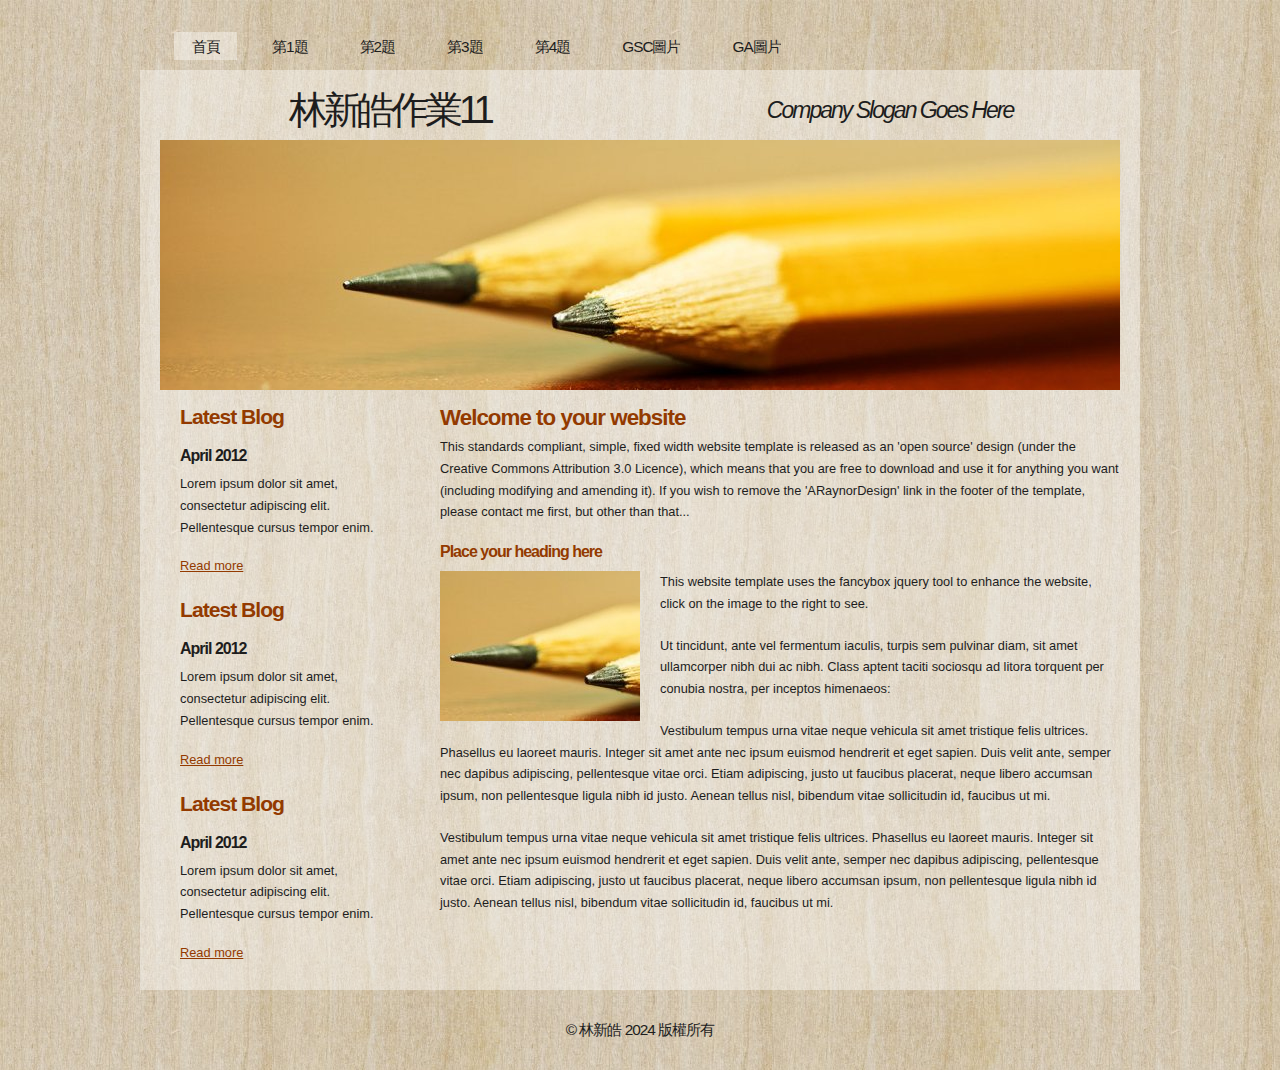
<file: index.html>
<!DOCTYPE html PUBLIC "-//W3C//DTD XHTML 1.1//EN" "http://www.w3.org/TR/xhtml11/DTD/xhtml11.dtd">
<html xmlns="http://www.w3.org/1999/xhtml" xml:lang="en">

<head>
  <title>110310310 林新皓作業11</title>
  <meta name="description" content="這是110310310 林新皓作業11，包含程式碼和相關說明。" />
  <meta name="keywords" content="林新皓, 作業11, SEO, TDK" />
  <meta http-equiv="content-type" content="text/html; charset=utf-8" />
  <meta name="google-site-verification" content="XJMVkpLGjv0YX3xMCxP1ZiXr_Khwno38bXqLvcpHBs4" />
  <link rel="stylesheet" type="text/css" href="css/style.css" />
  <script type="text/javascript" src="js/jquery.min.js"></script>
  <script type="text/javascript" src="js/jquery.easing.min.js"></script>
  <script type="text/javascript" src="js/jquery.lavalamp.min.js"></script>
  <script type="text/javascript">
    $(function() {
      $("#lava_menu").lavaLamp({
        fx: "backout",
        speed: 700
      });
    });
  </script>
    <script type="text/javascript" src="js/jquery.nivo.slider.pack.js"></script>
    <script type="text/javascript">
    $(window).load(function() {
        $('#slider').nivoSlider();
    });
    </script>
<!-- Google tag (gtag.js) -->
<script async src="https://www.googletagmanager.com/gtag/js?id=G-DKW7JQ4MXP"></script>
<script>
  window.dataLayer = window.dataLayer || [];
  function gtag(){dataLayer.push(arguments);}
  gtag('js', new Date());

  gtag('config', 'G-DKW7JQ4MXP');
</script>
</head>

<body>
  <div id="main">	
	<div id="menubar">
      <ul class="lavaLampWithImage" id="lava_menu">
        <li class="current"><a href="index.html">首頁</a></li>
        <li><a href="a1.html">第1題</a></li>
        <li><a href="a2.html">第2題</a></li>
        <li><a href="a3.html">第3題</a></li>
        <li><a href="a4.html">第4題</a></li>
        <li><a href="a5.html">GSC圖片</a></li>
        <li><a href="a6.html">GA圖片</a></li>
	</div><!--close menubar-->	    
	<div id="site_content">        	  
	  <div id="header"> 
        <div id="header_name"> 	  
          <h1>林新皓作業11</h1>
        </div><!--close header_name-->	
        <div id="header_slogan"> 		
	      <h2>Company Slogan Goes Here</h2>
		 </div><!--close header_slogan-->	
      </div><!--close header-->	
	  <div id="banner_image">
	    <div id="slider-wrapper">        
          <div id="slider" class="nivoSlider">
            <img src="images/slide1.jpg" alt="" />
            <img src="images/slide2.jpg" alt="" />
		  </div>
		</div><!--close slider-wrapper-->
	  </div><!--close banner_image-->			  
      <div id="content">
        <div class="content_item">
          <h1>Welcome to your website</h1>
          <p>This standards compliant, simple, fixed width website template is released as an 'open source' design (under the Creative Commons Attribution 3.0 Licence), which means that you are free to download and use it for anything you want (including modifying and amending it). If you wish to remove the 'ARaynorDesign' link in the footer of the template, please contact me first, but other than that...</p>
          <h3>Place your heading here</h3>
          <div style="width:200px; float:left; padding: 0px 20px 10px 0px;"><img alt="image" src="images/image.jpg" /></div>
          <p>This website template uses the fancybox jquery tool to enhance the website, click on the image to the right to see. </p>
          <p>Ut tincidunt, ante vel fermentum iaculis, turpis sem pulvinar diam, sit amet ullamcorper nibh dui ac nibh. Class aptent taciti sociosqu ad litora torquent per conubia nostra, per inceptos himenaeos:</p>
          <p>Vestibulum tempus urna vitae neque vehicula sit amet tristique felis ultrices. Phasellus eu laoreet mauris. Integer sit amet ante nec ipsum euismod hendrerit et eget sapien. Duis velit ante, semper nec dapibus adipiscing, pellentesque vitae orci. Etiam adipiscing, justo ut faucibus placerat, neque libero accumsan ipsum, non pellentesque ligula nibh id justo. Aenean tellus nisl, bibendum vitae sollicitudin id, faucibus ut mi.</p>
          <p>Vestibulum tempus urna vitae neque vehicula sit amet tristique felis ultrices. Phasellus eu laoreet mauris. Integer sit amet ante nec ipsum euismod hendrerit et eget sapien. Duis velit ante, semper nec dapibus adipiscing, pellentesque vitae orci. Etiam adipiscing, justo ut faucibus placerat, neque libero accumsan ipsum, non pellentesque ligula nibh id justo. Aenean tellus nisl, bibendum vitae sollicitudin id, faucibus ut mi.</p>
		</div><!--close content_item-->	
	      
		<div class="sidebar_container">   		  
		  <div class="sidebar">
            <div class="sidebar_item">
                <h2>Latest Blog</h2>
			    <h4>April 2012</h4>
                <p>Lorem ipsum dolor sit amet, consectetur adipiscing elit. Pellentesque cursus tempor enim.</p>
		          <a href="#">Read more</a>
              </div><!--close sidebar_item--> 
          </div><!--close sidebar-->     		
		  <div class="sidebar">
            <div class="sidebar_item">
              <h2>Latest Blog</h2>
		  	  <h4>April 2012</h4>
              <p>Lorem ipsum dolor sit amet, consectetur adipiscing elit. Pellentesque cursus tempor enim.</p>
		        <a href="#">Read more</a>
            </div><!--close sidebar_item--> 
          </div><!--close sidebar-->  
		  <div class="sidebar">
            <div class="sidebar_item">
              <h2>Latest Blog</h2>
			  <h4>April 2012</h4>
              <p>Lorem ipsum dolor sit amet, consectetur adipiscing elit. Pellentesque cursus tempor enim.</p>
		        <a href="#">Read more</a>
            </div><!--close sidebar_item--> 
          </div><!--close sidebar-->  
        </div><!--close sidebar_container-->	
       <br style="clear:both;" />
      </div><!--close content-->	
    </div><!--close site_content-->	
    <div id="footer">  
	  <div id="footer_content">
      &copy; 林新皓 2024 版權所有 
      </div><!--close footer_content-->	
    </div><!--close footer-->	
  </div><!--close main-->	
</body>
</html>
</file>
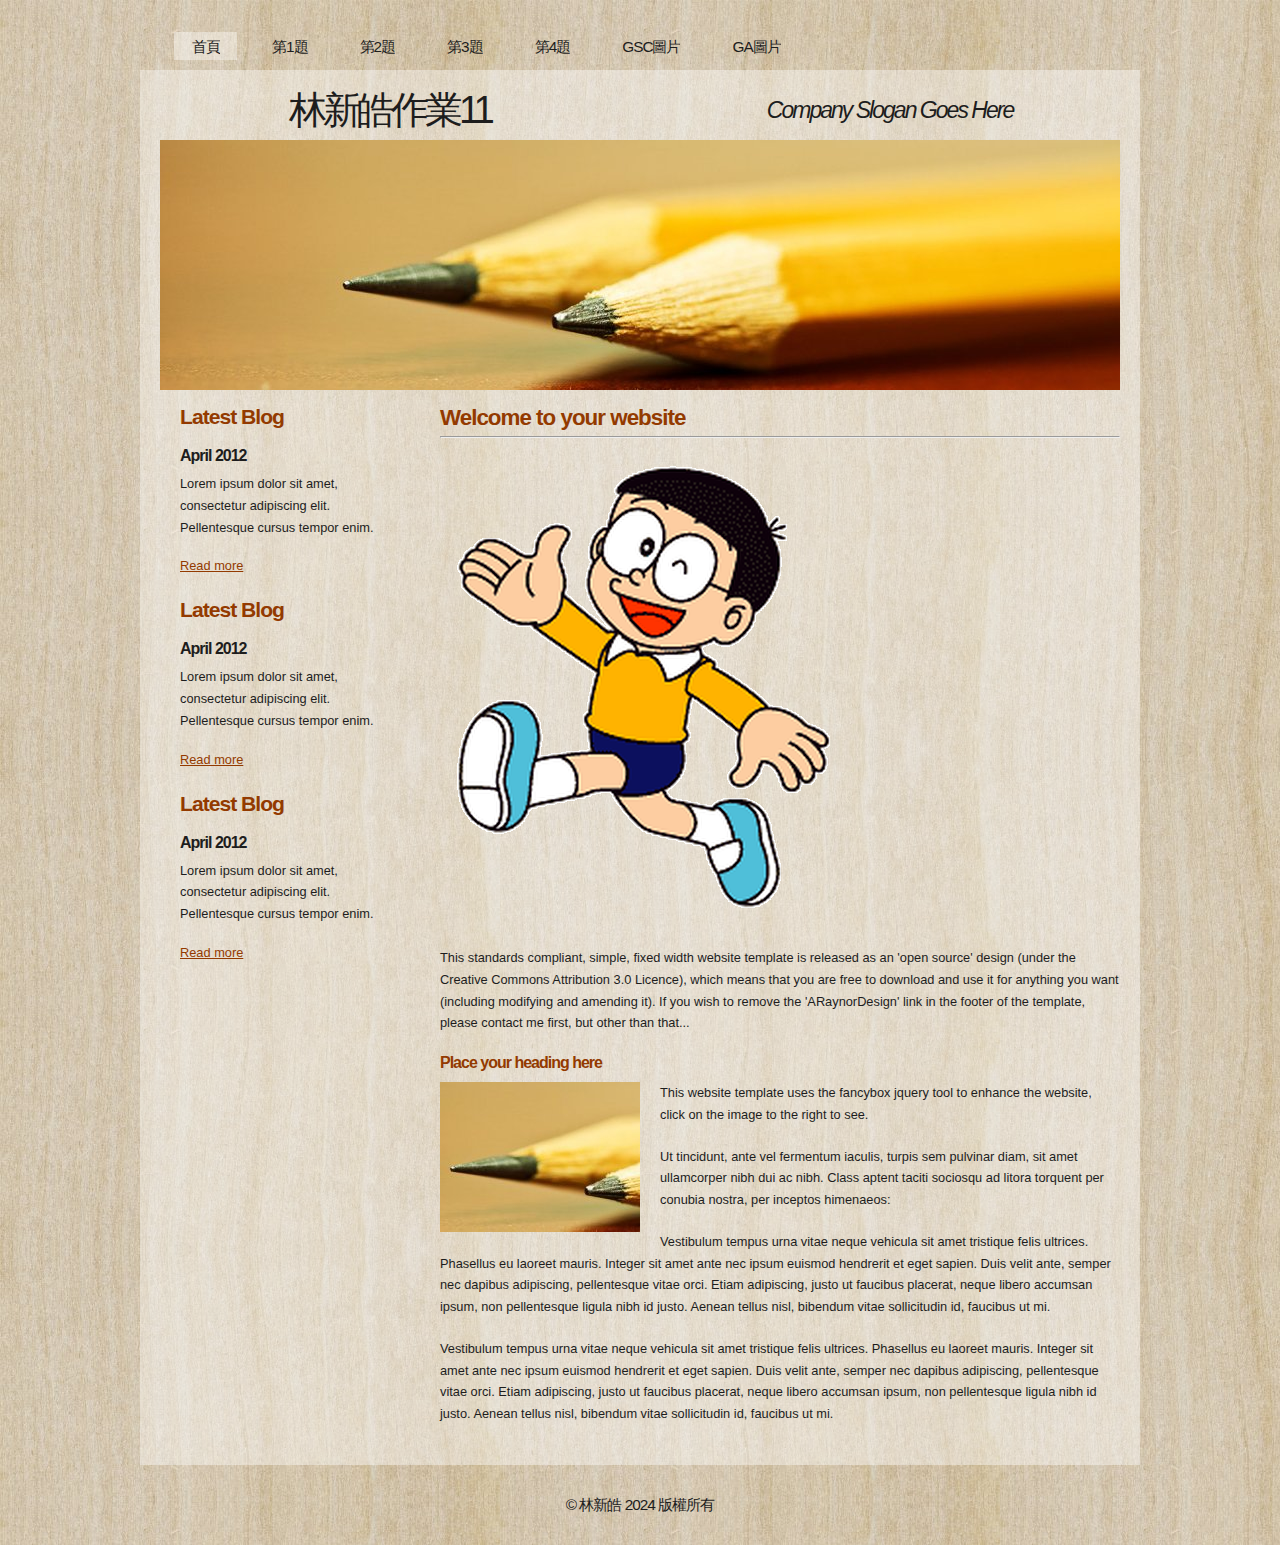
<file: a1.html>
<!DOCTYPE html PUBLIC "-//W3C//DTD XHTML 1.1//EN" "http://www.w3.org/TR/xhtml11/DTD/xhtml11.dtd">
<html xmlns="http://www.w3.org/1999/xhtml" xml:lang="en">

<head>
  <title>110310310 林新皓作業11</title>
  <meta name="description" content="free website template" />
  <meta name="keywords" content="enter your keywords here" />
  <meta http-equiv="content-type" content="text/html; charset=utf-8" />
  <link rel="stylesheet" type="text/css" href="css/style.css" />
  <link rel="stylesheet" type="text/css" href="mystyle.css" />
  <script type="text/javascript" src="js/jquery.min.js"></script>
  <script type="text/javascript" src="js/jquery.easing.min.js"></script>
  <script type="text/javascript" src="js/jquery.lavalamp.min.js"></script>
  <script type="text/javascript">
    $(function() {
      $("#lava_menu").lavaLamp({
        fx: "backout",
        speed: 700
      });
    });
  </script>
    <script type="text/javascript" src="js/jquery.nivo.slider.pack.js"></script>
    <script type="text/javascript">
    $(window).load(function() {
        $('#slider').nivoSlider();
    });
    </script>
  <script>
    function show1()
    {
        document.getElementById("t1").innerHTML="滑鼠滑過"
        p1.src="images/p2.png"
    }
    function show2()
    {
        p1.src="images/p1.png"
        document.getElementById("t1").innerHTML="滑鼠離開"
    }  
    function show3()
    {
        p1.src="images/p3.png"
        document.getElementById("t1").innerHTML="滑鼠按下"
    }
    function show4()
    {
        p1.src="images/p1.png"
        document.getElementById("t1").innerHTML="滑鼠放開"
    }
</script>  
<!-- Google tag (gtag.js) -->
<script async src="https://www.googletagmanager.com/gtag/js?id=G-DKW7JQ4MXP"></script>
<script>
  window.dataLayer = window.dataLayer || [];
  function gtag(){dataLayer.push(arguments);}
  gtag('js', new Date());

  gtag('config', 'G-DKW7JQ4MXP');
</script>
</head>

<body>
  <div id="main">	
	<div id="menubar">
      <ul class="lavaLampWithImage" id="lava_menu">
        <li class="current"><a href="index.html">首頁</a></li>
        <li><a href="a1.html">第1題</a></li>
        <li><a href="a2.html">第2題</a></li>
        <li><a href="a3.html">第3題</a></li>
        <li><a href="a4.html">第4題</a></li>
        <li><a href="a5.html">GSC圖片</a></li>
        <li><a href="a6.html">GA圖片</a></li>
      </ul>
	</div><!--close menubar-->	    
	<div id="site_content">        	  
	  <div id="header"> 
        <div id="header_name"> 	  
          <h1>林新皓作業11</h1>
        </div><!--close header_name-->	
        <div id="header_slogan"> 		
	      <h2>Company Slogan Goes Here</h2>
		 </div><!--close header_slogan-->	
      </div><!--close header-->	
	  <div id="banner_image">
	    <div id="slider-wrapper">        
          <div id="slider" class="nivoSlider">
            <img src="images/slide1.jpg" alt="" />
            <img src="images/slide2.jpg" alt="" />
		  </div>
		</div><!--close slider-wrapper-->
	  </div><!--close banner_image-->			  
      <div id="content">
        <div class="content_item">
          <h1>Welcome to your website</h1>
          <hr>
          <img id="p1" onmouseover="show1()" onmouseout="show2()" onmousedown="show3()" onmouseup="show4()" src="images/p1.png">
          <p class="s1" id="t1"></p>
          <p>This standards compliant, simple, fixed width website template is released as an 'open source' design (under the Creative Commons Attribution 3.0 Licence), which means that you are free to download and use it for anything you want (including modifying and amending it). If you wish to remove the 'ARaynorDesign' link in the footer of the template, please contact me first, but other than that...</p>
          <h3>Place your heading here</h3>
          <div style="width:200px; float:left; padding: 0px 20px 10px 0px;"><img alt="image" src="images/image.jpg" /></div>
          <p>This website template uses the fancybox jquery tool to enhance the website, click on the image to the right to see. </p>
          <p>Ut tincidunt, ante vel fermentum iaculis, turpis sem pulvinar diam, sit amet ullamcorper nibh dui ac nibh. Class aptent taciti sociosqu ad litora torquent per conubia nostra, per inceptos himenaeos:</p>
          <p>Vestibulum tempus urna vitae neque vehicula sit amet tristique felis ultrices. Phasellus eu laoreet mauris. Integer sit amet ante nec ipsum euismod hendrerit et eget sapien. Duis velit ante, semper nec dapibus adipiscing, pellentesque vitae orci. Etiam adipiscing, justo ut faucibus placerat, neque libero accumsan ipsum, non pellentesque ligula nibh id justo. Aenean tellus nisl, bibendum vitae sollicitudin id, faucibus ut mi.</p>
          <p>Vestibulum tempus urna vitae neque vehicula sit amet tristique felis ultrices. Phasellus eu laoreet mauris. Integer sit amet ante nec ipsum euismod hendrerit et eget sapien. Duis velit ante, semper nec dapibus adipiscing, pellentesque vitae orci. Etiam adipiscing, justo ut faucibus placerat, neque libero accumsan ipsum, non pellentesque ligula nibh id justo. Aenean tellus nisl, bibendum vitae sollicitudin id, faucibus ut mi.</p>
		</div><!--close content_item-->	
	      
		<div class="sidebar_container">   		  
		  <div class="sidebar">
            <div class="sidebar_item">
                <h2>Latest Blog</h2>
			    <h4>April 2012</h4>
                <p>Lorem ipsum dolor sit amet, consectetur adipiscing elit. Pellentesque cursus tempor enim.</p>
		          <a href="#">Read more</a>
              </div><!--close sidebar_item--> 
          </div><!--close sidebar-->     		
		  <div class="sidebar">
            <div class="sidebar_item">
              <h2>Latest Blog</h2>
		  	  <h4>April 2012</h4>
              <p>Lorem ipsum dolor sit amet, consectetur adipiscing elit. Pellentesque cursus tempor enim.</p>
		        <a href="#">Read more</a>
            </div><!--close sidebar_item--> 
          </div><!--close sidebar-->  
		  <div class="sidebar">
            <div class="sidebar_item">
              <h2>Latest Blog</h2>
			  <h4>April 2012</h4>
              <p>Lorem ipsum dolor sit amet, consectetur adipiscing elit. Pellentesque cursus tempor enim.</p>
		        <a href="#">Read more</a>
            </div><!--close sidebar_item--> 
          </div><!--close sidebar-->  
        </div><!--close sidebar_container-->	
       <br style="clear:both;" />
      </div><!--close content-->	
    </div><!--close site_content-->	
    <div id="footer">  
	  <div id="footer_content">
      &copy; 林新皓 2024 版權所有 
      </div><!--close footer_content-->	
    </div><!--close footer-->	
  </div><!--close main-->	
</body>
</html>
</file>
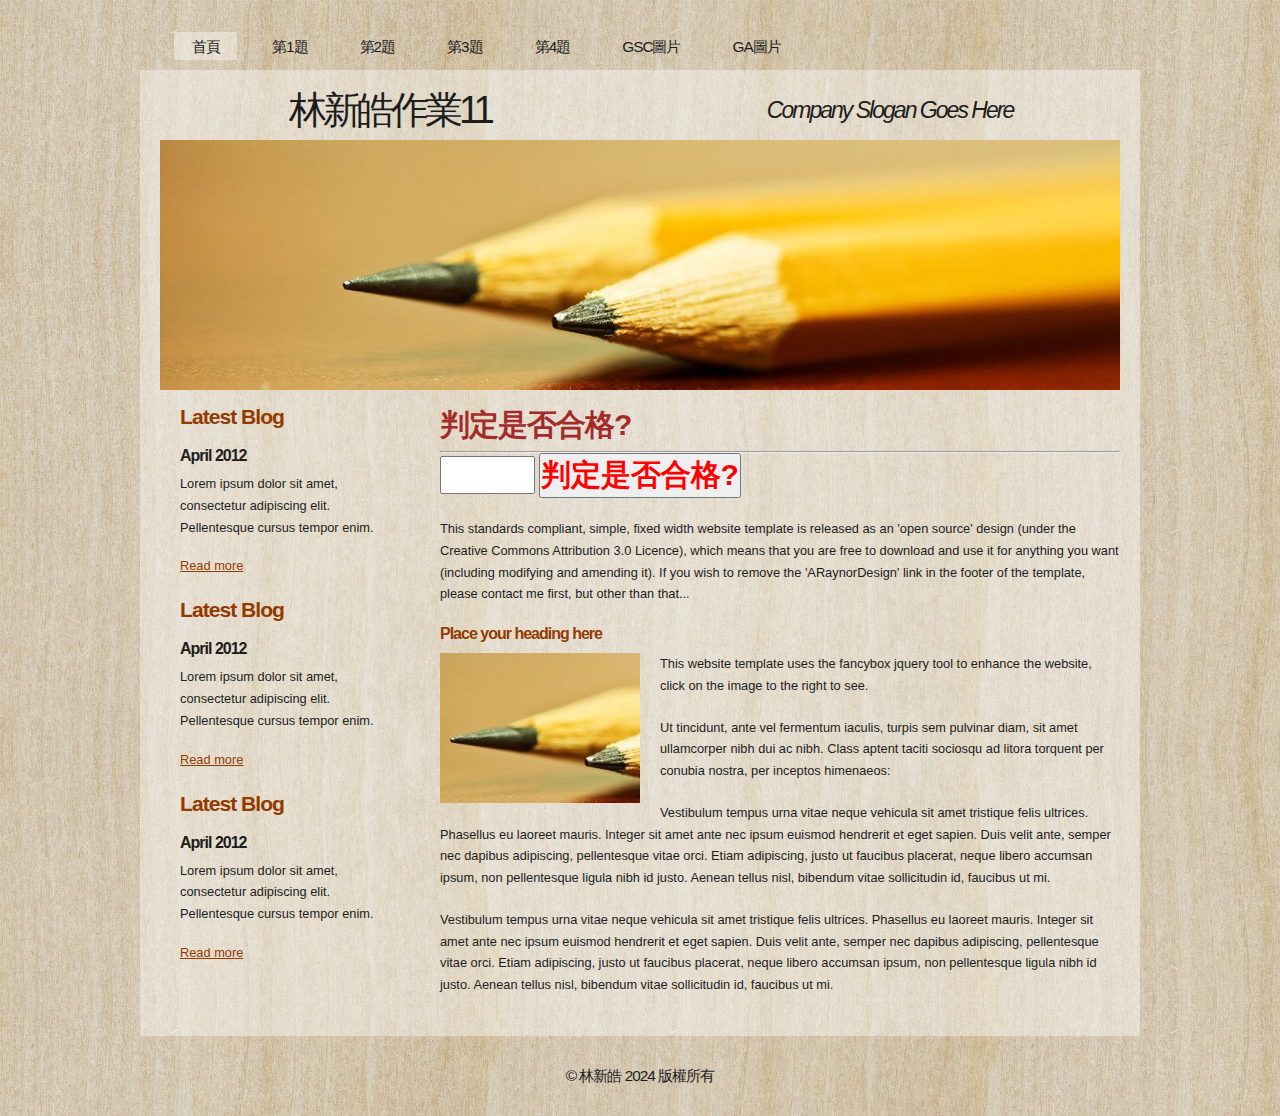
<file: a2.html>
<!DOCTYPE html PUBLIC "-//W3C//DTD XHTML 1.1//EN" "http://www.w3.org/TR/xhtml11/DTD/xhtml11.dtd">
<html xmlns="http://www.w3.org/1999/xhtml" xml:lang="en">

<head>
  <title>110310310 林新皓作業11</title>
  <meta name="description" content="free website template" />
  <meta name="keywords" content="enter your keywords here" />
  <meta http-equiv="content-type" content="text/html; charset=utf-8" />
  <link rel="stylesheet" type="text/css" href="css/style.css" />
  <link rel="stylesheet" type="text/css" href="mystyle.css" />
  <script type="text/javascript" src="js/jquery.min.js"></script>
  <script type="text/javascript" src="js/jquery.easing.min.js"></script>
  <script type="text/javascript" src="js/jquery.lavalamp.min.js"></script>
  <script type="text/javascript">
    $(function() {
      $("#lava_menu").lavaLamp({
        fx: "backout",
        speed: 700
      });
    });
  </script>
    <script type="text/javascript" src="js/jquery.nivo.slider.pack.js"></script>
    <script type="text/javascript">
    $(window).load(function() {
        $('#slider').nivoSlider();
    });
    </script>
    <script>
      function show()
      {
        a=t1.value
       
    
      if(parseInt(a)<60)
      {
        document.getElementById("t2").innerHTML=a+"不及格"
      } 
      if(parseInt(a)>=60)
      {
        document.getElementById("t2").innerHTML=a+"及格"
      } 
    
      }
    </script>
   <!-- Google tag (gtag.js) -->
<script async src="https://www.googletagmanager.com/gtag/js?id=G-DKW7JQ4MXP"></script>
<script>
  window.dataLayer = window.dataLayer || [];
  function gtag(){dataLayer.push(arguments);}
  gtag('js', new Date());

  gtag('config', 'G-DKW7JQ4MXP');
</script> 

</head>

<body>
  <div id="main">	
	<div id="menubar">
      <ul class="lavaLampWithImage" id="lava_menu">
        <li class="current"><a href="index.html">首頁</a></li>
        <li><a href="a1.html">第1題</a></li>
        <li><a href="a2.html">第2題</a></li>
        <li><a href="a3.html">第3題</a></li>
        <li><a href="a4.html">第4題</a></li>
        <li><a href="a5.html">GSC圖片</a></li>
        <li><a href="a6.html">GA圖片</a></li>
      </ul>
	</div><!--close menubar-->	    
	<div id="site_content">        	  
	  <div id="header"> 
        <div id="header_name"> 	  
          <h1>林新皓作業11</h1>
        </div><!--close header_name-->	
        <div id="header_slogan"> 		
	      <h2>Company Slogan Goes Here</h2>
		 </div><!--close header_slogan-->	
      </div><!--close header-->	
	  <div id="banner_image">
	    <div id="slider-wrapper">        
          <div id="slider" class="nivoSlider">
            <img src="images/slide1.jpg" alt="" />
            <img src="images/slide2.jpg" alt="" />
		  </div>
		</div><!--close slider-wrapper-->
	  </div><!--close banner_image-->			  
      <div id="content">
        <div class="content_item">
          <h1 class="s4">判定是否合格?</h1>
          <hr>
          <input id="t1" type="text" class="s3"  size="3">
          <input type="button" onclick="show()" class="s2" value="判定是否合格?">
          <br>
          <p id="t2" class="s3"></p>


          <p>This standards compliant, simple, fixed width website template is released as an 'open source' design (under the Creative Commons Attribution 3.0 Licence), which means that you are free to download and use it for anything you want (including modifying and amending it). If you wish to remove the 'ARaynorDesign' link in the footer of the template, please contact me first, but other than that...</p>
          <h3>Place your heading here</h3>
          <div style="width:200px; float:left; padding: 0px 20px 10px 0px;"><img alt="image" src="images/image.jpg" /></div>
          <p>This website template uses the fancybox jquery tool to enhance the website, click on the image to the right to see. </p>
          <p>Ut tincidunt, ante vel fermentum iaculis, turpis sem pulvinar diam, sit amet ullamcorper nibh dui ac nibh. Class aptent taciti sociosqu ad litora torquent per conubia nostra, per inceptos himenaeos:</p>
          <p>Vestibulum tempus urna vitae neque vehicula sit amet tristique felis ultrices. Phasellus eu laoreet mauris. Integer sit amet ante nec ipsum euismod hendrerit et eget sapien. Duis velit ante, semper nec dapibus adipiscing, pellentesque vitae orci. Etiam adipiscing, justo ut faucibus placerat, neque libero accumsan ipsum, non pellentesque ligula nibh id justo. Aenean tellus nisl, bibendum vitae sollicitudin id, faucibus ut mi.</p>
          <p>Vestibulum tempus urna vitae neque vehicula sit amet tristique felis ultrices. Phasellus eu laoreet mauris. Integer sit amet ante nec ipsum euismod hendrerit et eget sapien. Duis velit ante, semper nec dapibus adipiscing, pellentesque vitae orci. Etiam adipiscing, justo ut faucibus placerat, neque libero accumsan ipsum, non pellentesque ligula nibh id justo. Aenean tellus nisl, bibendum vitae sollicitudin id, faucibus ut mi.</p>
		</div><!--close content_item-->	
	      
		<div class="sidebar_container">   		  
		  <div class="sidebar">
            <div class="sidebar_item">
                <h2>Latest Blog</h2>
			    <h4>April 2012</h4>
                <p>Lorem ipsum dolor sit amet, consectetur adipiscing elit. Pellentesque cursus tempor enim.</p>
		          <a href="#">Read more</a>
              </div><!--close sidebar_item--> 
          </div><!--close sidebar-->     		
		  <div class="sidebar">
            <div class="sidebar_item">
              <h2>Latest Blog</h2>
		  	  <h4>April 2012</h4>
              <p>Lorem ipsum dolor sit amet, consectetur adipiscing elit. Pellentesque cursus tempor enim.</p>
		        <a href="#">Read more</a>
            </div><!--close sidebar_item--> 
          </div><!--close sidebar-->  
		  <div class="sidebar">
            <div class="sidebar_item">
              <h2>Latest Blog</h2>
			  <h4>April 2012</h4>
              <p>Lorem ipsum dolor sit amet, consectetur adipiscing elit. Pellentesque cursus tempor enim.</p>
		        <a href="#">Read more</a>
            </div><!--close sidebar_item--> 
          </div><!--close sidebar-->  
        </div><!--close sidebar_container-->	
       <br style="clear:both;" />
      </div><!--close content-->	
    </div><!--close site_content-->	
    <div id="footer">  
	  <div id="footer_content">
      &copy; 林新皓 2024 版權所有 
      </div><!--close footer_content-->	
    </div><!--close footer-->	
  </div><!--close main-->	
</body>
</html>
</file>
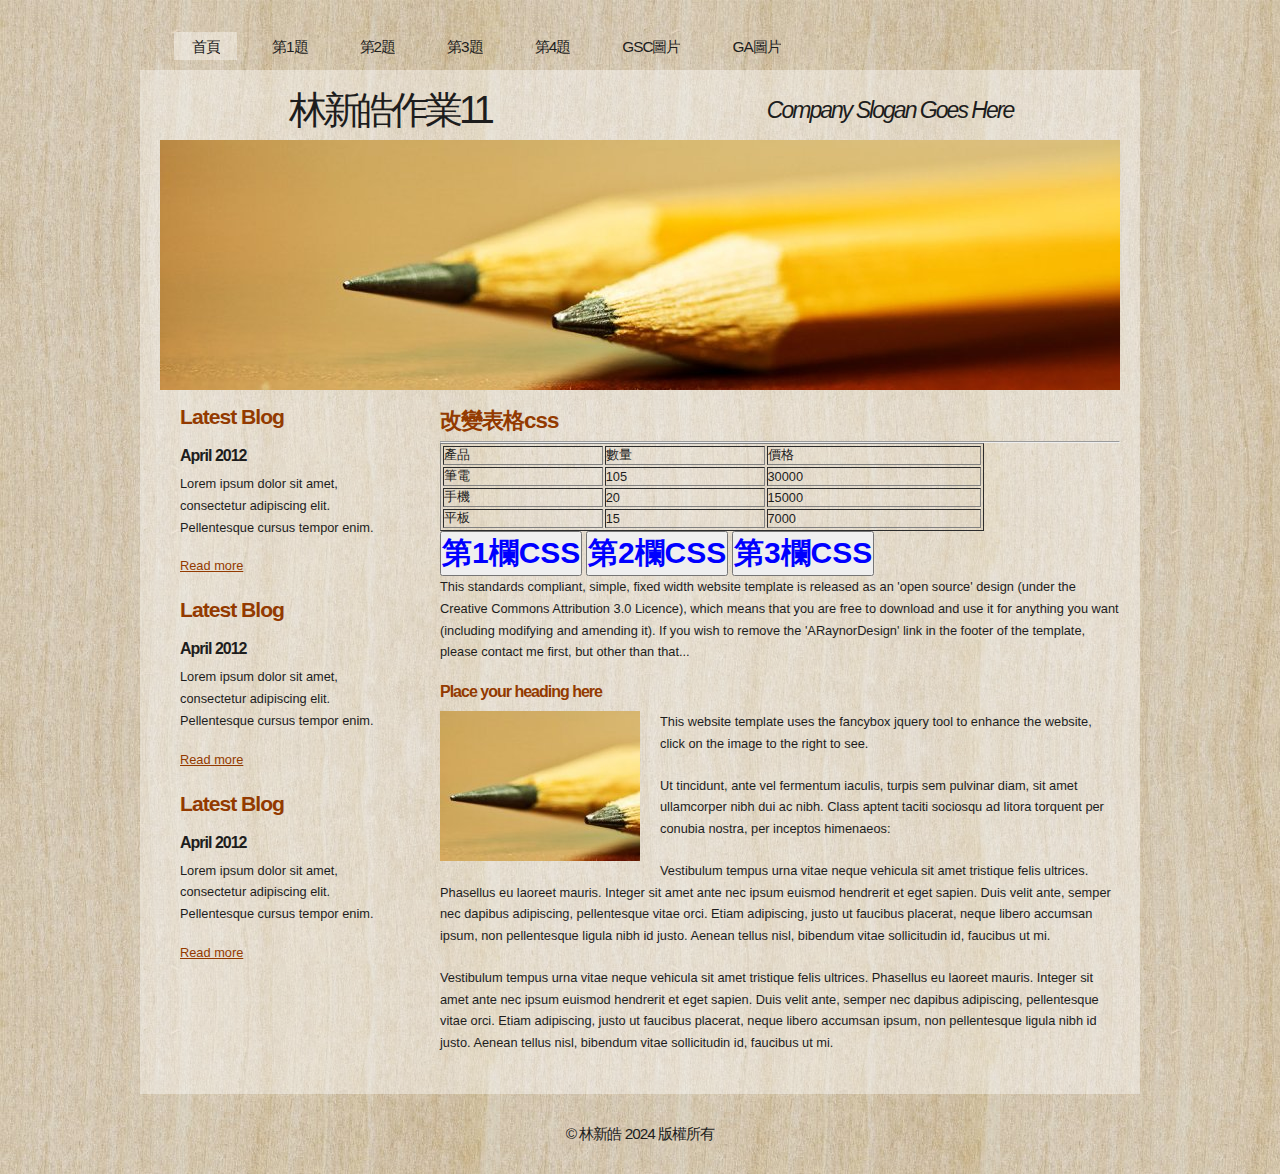
<file: a3.html>
<!DOCTYPE html PUBLIC "-//W3C//DTD XHTML 1.1//EN" "http://www.w3.org/TR/xhtml11/DTD/xhtml11.dtd">
<html xmlns="http://www.w3.org/1999/xhtml" xml:lang="en">

<head>
  <title>110310310 林新皓作業11</title>
  <meta name="description" content="free website template" />
  <meta name="keywords" content="enter your keywords here" />
  <meta http-equiv="content-type" content="text/html; charset=utf-8" />
  <link rel="stylesheet" type="text/css" href="css/style.css" />
  <link rel="stylesheet" type="text/css" href="mystyle.css" />
  <script type="text/javascript" src="js/jquery.min.js"></script>
  <script type="text/javascript" src="js/jquery.easing.min.js"></script>
  <script type="text/javascript" src="js/jquery.lavalamp.min.js"></script>
  <script type="text/javascript">
    $(function() {
      $("#lava_menu").lavaLamp({
        fx: "backout",
        speed: 700
      });
    });
  </script>
    <script type="text/javascript" src="js/jquery.nivo.slider.pack.js"></script>
    <script type="text/javascript">
    $(window).load(function() {
        $('#slider').nivoSlider();
    });
    </script>
    <script>
      function show1()
      {
          document.getElementById("a1").className = "s1"
          document.getElementById("a2").className = "s1"
          document.getElementById("a3").className = "s1"
          document.getElementById("a4").className = "s1"
      }
      function show2()
      {
          document.getElementById("b1").className = "s2"
          document.getElementById("b2").className = "s2"
          document.getElementById("b3").className = "s2"
          document.getElementById("b4").className = "s2"
      }
      function show3()
      {
          document.getElementById("c1").className = "s3"
          document.getElementById("c2").className = "s3"
          document.getElementById("c3").className = "s3"
          document.getElementById("c4").className = "s3"
      }
  </script>
<!-- Google tag (gtag.js) -->
<script async src="https://www.googletagmanager.com/gtag/js?id=G-DKW7JQ4MXP"></script>
<script>
  window.dataLayer = window.dataLayer || [];
  function gtag(){dataLayer.push(arguments);}
  gtag('js', new Date());

  gtag('config', 'G-DKW7JQ4MXP');
</script>
</head>

<body>
  <div id="main">	
	<div id="menubar">
      <ul class="lavaLampWithImage" id="lava_menu">
        <li class="current"><a href="index.html">首頁</a></li>
        <li><a href="a1.html">第1題</a></li>
        <li><a href="a2.html">第2題</a></li>
        <li><a href="a3.html">第3題</a></li>
        <li><a href="a4.html">第4題</a></li>
        <li><a href="a5.html">GSC圖片</a></li>
        <li><a href="a6.html">GA圖片</a></li>
      </ul>
	</div><!--close menubar-->	    
	<div id="site_content">        	  
	  <div id="header"> 
        <div id="header_name"> 	  
          <h1>林新皓作業11</h1>
        </div><!--close header_name-->	
        <div id="header_slogan"> 		
	      <h2>Company Slogan Goes Here</h2>
		 </div><!--close header_slogan-->	
      </div><!--close header-->	
	  <div id="banner_image">
	    <div id="slider-wrapper">        
          <div id="slider" class="nivoSlider">
            <img src="images/slide1.jpg" alt="" />
            <img src="images/slide2.jpg" alt="" />
		  </div>
		</div><!--close slider-wrapper-->
	  </div><!--close banner_image-->			  
      <div id="content">
        <div class="content_item">
          <h1>改變表格css</h1>
          <hr>
          <table border="1" width="80%">
            <tr>
                <td id="a1">產品</td>
                <td id="b1">數量</td>
                <td id="c1">價格</td>
            </tr>
            <tr>
                <td id="a2">筆電</td>
                <td id="b2">105</td>
                <td id="c2">30000</td>
            </tr>
            <tr>
                <td id="a3">手機</td>
                <td id="b3">20</td>
                <td id="c3">15000</td>
            </tr>
            <tr>
              <td id="a4">平板</td>
              <td id="b4">15</td>
              <td id="c4">7000</td>
          </tr>
        </table>
        <button class="s3" onclick="show1()">第1欄CSS</button>
        <button class="s3" onclick="show2()">第2欄CSS</button>
        <button class="s3" onclick="show3()">第3欄CSS</button>
          <p>This standards compliant, simple, fixed width website template is released as an 'open source' design (under the Creative Commons Attribution 3.0 Licence), which means that you are free to download and use it for anything you want (including modifying and amending it). If you wish to remove the 'ARaynorDesign' link in the footer of the template, please contact me first, but other than that...</p>
          <h3>Place your heading here</h3>
          <div style="width:200px; float:left; padding: 0px 20px 10px 0px;"><img alt="image" src="images/image.jpg" /></div>
          <p>This website template uses the fancybox jquery tool to enhance the website, click on the image to the right to see. </p>
          <p>Ut tincidunt, ante vel fermentum iaculis, turpis sem pulvinar diam, sit amet ullamcorper nibh dui ac nibh. Class aptent taciti sociosqu ad litora torquent per conubia nostra, per inceptos himenaeos:</p>
          <p>Vestibulum tempus urna vitae neque vehicula sit amet tristique felis ultrices. Phasellus eu laoreet mauris. Integer sit amet ante nec ipsum euismod hendrerit et eget sapien. Duis velit ante, semper nec dapibus adipiscing, pellentesque vitae orci. Etiam adipiscing, justo ut faucibus placerat, neque libero accumsan ipsum, non pellentesque ligula nibh id justo. Aenean tellus nisl, bibendum vitae sollicitudin id, faucibus ut mi.</p>
          <p>Vestibulum tempus urna vitae neque vehicula sit amet tristique felis ultrices. Phasellus eu laoreet mauris. Integer sit amet ante nec ipsum euismod hendrerit et eget sapien. Duis velit ante, semper nec dapibus adipiscing, pellentesque vitae orci. Etiam adipiscing, justo ut faucibus placerat, neque libero accumsan ipsum, non pellentesque ligula nibh id justo. Aenean tellus nisl, bibendum vitae sollicitudin id, faucibus ut mi.</p>
		</div><!--close content_item-->	
	      
		<div class="sidebar_container">   		  
		  <div class="sidebar">
            <div class="sidebar_item">
                <h2>Latest Blog</h2>
			    <h4>April 2012</h4>
                <p>Lorem ipsum dolor sit amet, consectetur adipiscing elit. Pellentesque cursus tempor enim.</p>
		          <a href="#">Read more</a>
              </div><!--close sidebar_item--> 
          </div><!--close sidebar-->     		
		  <div class="sidebar">
            <div class="sidebar_item">
              <h2>Latest Blog</h2>
		  	  <h4>April 2012</h4>
              <p>Lorem ipsum dolor sit amet, consectetur adipiscing elit. Pellentesque cursus tempor enim.</p>
		        <a href="#">Read more</a>
            </div><!--close sidebar_item--> 
          </div><!--close sidebar-->  
		  <div class="sidebar">
            <div class="sidebar_item">
              <h2>Latest Blog</h2>
			  <h4>April 2012</h4>
              <p>Lorem ipsum dolor sit amet, consectetur adipiscing elit. Pellentesque cursus tempor enim.</p>
		        <a href="#">Read more</a>
            </div><!--close sidebar_item--> 
          </div><!--close sidebar-->  
        </div><!--close sidebar_container-->	
       <br style="clear:both;" />
      </div><!--close content-->	
    </div><!--close site_content-->	
    <div id="footer">  
	  <div id="footer_content">
      &copy; 林新皓 2024 版權所有 
      </div><!--close footer_content-->	
    </div><!--close footer-->	
  </div><!--close main-->	
</body>
</html>
</file>
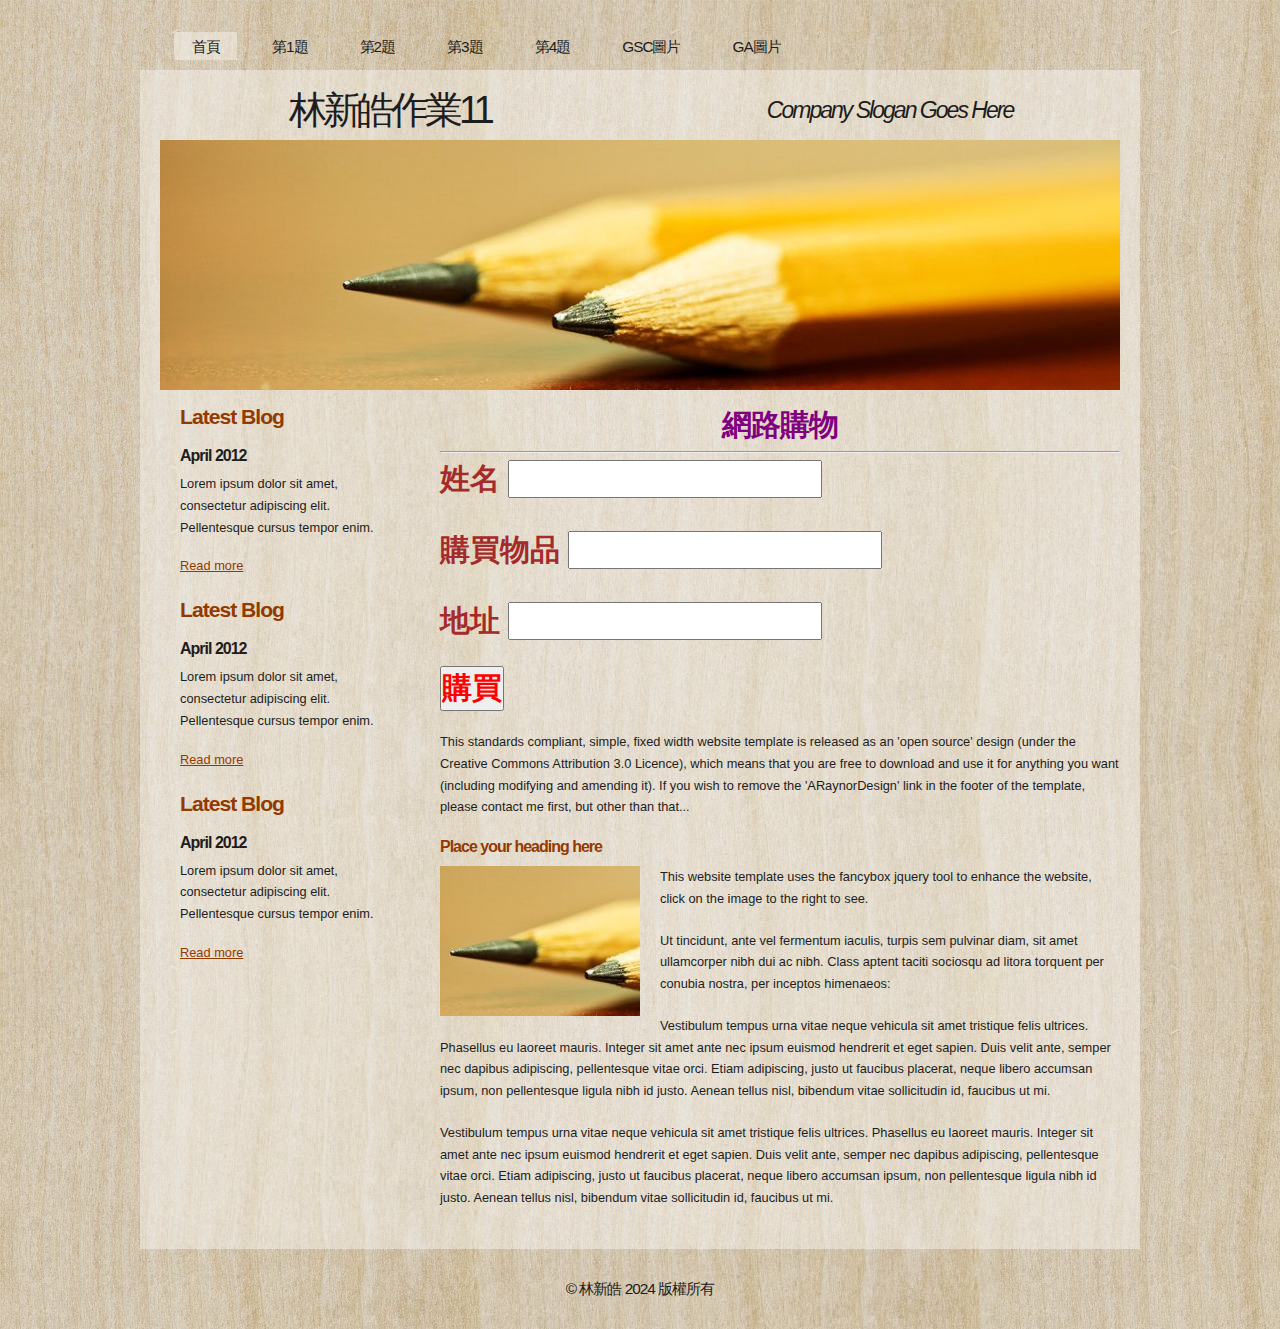
<file: a4.html>
<!DOCTYPE html PUBLIC "-//W3C//DTD XHTML 1.1//EN" "http://www.w3.org/TR/xhtml11/DTD/xhtml11.dtd">
<html xmlns="http://www.w3.org/1999/xhtml" xml:lang="en">

<head>
  <title>110310310 林新皓作業11</title>
  <meta name="description" content="free website template" />
  <meta name="keywords" content="enter your keywords here" />
  <meta http-equiv="content-type" content="text/html; charset=utf-8" />
  <link rel="stylesheet" type="text/css" href="css/style.css" />
  <link rel="stylesheet" type="text/css" href="mystyle.css" />
  <script type="text/javascript" src="js/jquery.min.js"></script>
  <script type="text/javascript" src="js/jquery.easing.min.js"></script>
  <script type="text/javascript" src="js/jquery.lavalamp.min.js"></script>
  <script type="text/javascript">
    $(function() {
      $("#lava_menu").lavaLamp({
        fx: "backout",
        speed: 700
      });
    });
  </script>
    <script type="text/javascript" src="js/jquery.nivo.slider.pack.js"></script>
    <script type="text/javascript">
    $(window).load(function() {
        $('#slider').nivoSlider();
    });
    </script>
    <script>
      function show()
      {
        a=t1.value
        b=t2.value
        c=t3.value
        document.getElementById("t4").innerHTML="你的名字是"+a+"，購買物品是"+b+"，地址是"+c
      }
    </script>
  <!-- Google tag (gtag.js) -->
<script async src="https://www.googletagmanager.com/gtag/js?id=G-DKW7JQ4MXP"></script>
<script>
  window.dataLayer = window.dataLayer || [];
  function gtag(){dataLayer.push(arguments);}
  gtag('js', new Date());

  gtag('config', 'G-DKW7JQ4MXP');
</script>  

</head>

<body>
  <div id="main">	
	<div id="menubar">
      <ul class="lavaLampWithImage" id="lava_menu">
        <li class="current"><a href="index.html">首頁</a></li>
        <li><a href="a1.html">第1題</a></li>
        <li><a href="a2.html">第2題</a></li>
        <li><a href="a3.html">第3題</a></li>
        <li><a href="a4.html">第4題</a></li>
        <li><a href="a5.html">GSC圖片</a></li>
        <li><a href="a6.html">GA圖片</a></li>
      </ul>
	</div><!--close menubar-->	    
	<div id="site_content">        	  
	  <div id="header"> 
        <div id="header_name"> 	  
          <h1>林新皓作業11</h1>
        </div><!--close header_name-->	
        <div id="header_slogan"> 		
	      <h2>Company Slogan Goes Here</h2>
		 </div><!--close header_slogan-->	
      </div><!--close header-->	
	  <div id="banner_image">
	    <div id="slider-wrapper">        
          <div id="slider" class="nivoSlider">
            <img src="images/slide1.jpg" alt="" />
            <img src="images/slide2.jpg" alt="" />
		  </div>
		</div><!--close slider-wrapper-->
	  </div><!--close banner_image-->			  
      <div id="content">
        <div class="content_item">
          <h1 class="s1">網路購物</h1>
          <hr>
          <p  class="s4">
            <label>姓名</label>
          <input id="t1" type="text" class="s3"  size="15">
          </p>
          <p  class="s4">
          <label>購買物品</label>
          <input id="t2" type="text" class="s3"  size="15">
        </p>
          <p  class="s4">
          <label>地址</label>
          <input id="t3" type="text" class="s3"  size="15">
        </p>
          <input type="button" onclick="show()" class="s2" value="購買">
          <p id="t4" class="s2"></p>
          <p>This standards compliant, simple, fixed width website template is released as an 'open source' design (under the Creative Commons Attribution 3.0 Licence), which means that you are free to download and use it for anything you want (including modifying and amending it). If you wish to remove the 'ARaynorDesign' link in the footer of the template, please contact me first, but other than that...</p>
          <h3>Place your heading here</h3>
          <div style="width:200px; float:left; padding: 0px 20px 10px 0px;"><img alt="image" src="images/image.jpg" /></div>
          <p>This website template uses the fancybox jquery tool to enhance the website, click on the image to the right to see. </p>
          <p>Ut tincidunt, ante vel fermentum iaculis, turpis sem pulvinar diam, sit amet ullamcorper nibh dui ac nibh. Class aptent taciti sociosqu ad litora torquent per conubia nostra, per inceptos himenaeos:</p>
          <p>Vestibulum tempus urna vitae neque vehicula sit amet tristique felis ultrices. Phasellus eu laoreet mauris. Integer sit amet ante nec ipsum euismod hendrerit et eget sapien. Duis velit ante, semper nec dapibus adipiscing, pellentesque vitae orci. Etiam adipiscing, justo ut faucibus placerat, neque libero accumsan ipsum, non pellentesque ligula nibh id justo. Aenean tellus nisl, bibendum vitae sollicitudin id, faucibus ut mi.</p>
          <p>Vestibulum tempus urna vitae neque vehicula sit amet tristique felis ultrices. Phasellus eu laoreet mauris. Integer sit amet ante nec ipsum euismod hendrerit et eget sapien. Duis velit ante, semper nec dapibus adipiscing, pellentesque vitae orci. Etiam adipiscing, justo ut faucibus placerat, neque libero accumsan ipsum, non pellentesque ligula nibh id justo. Aenean tellus nisl, bibendum vitae sollicitudin id, faucibus ut mi.</p>
		</div><!--close content_item-->	
	      
		<div class="sidebar_container">   		  
		  <div class="sidebar">
            <div class="sidebar_item">
                <h2>Latest Blog</h2>
			    <h4>April 2012</h4>
                <p>Lorem ipsum dolor sit amet, consectetur adipiscing elit. Pellentesque cursus tempor enim.</p>
		          <a href="#">Read more</a>
              </div><!--close sidebar_item--> 
          </div><!--close sidebar-->     		
		  <div class="sidebar">
            <div class="sidebar_item">
              <h2>Latest Blog</h2>
		  	  <h4>April 2012</h4>
              <p>Lorem ipsum dolor sit amet, consectetur adipiscing elit. Pellentesque cursus tempor enim.</p>
		        <a href="#">Read more</a>
            </div><!--close sidebar_item--> 
          </div><!--close sidebar-->  
		  <div class="sidebar">
            <div class="sidebar_item">
              <h2>Latest Blog</h2>
			  <h4>April 2012</h4>
              <p>Lorem ipsum dolor sit amet, consectetur adipiscing elit. Pellentesque cursus tempor enim.</p>
		        <a href="#">Read more</a>
            </div><!--close sidebar_item--> 
          </div><!--close sidebar-->  
        </div><!--close sidebar_container-->	
       <br style="clear:both;" />
      </div><!--close content-->	
    </div><!--close site_content-->	
    <div id="footer">  
	  <div id="footer_content">
      &copy; 林新皓 2024 版權所有 
      </div><!--close footer_content-->	
    </div><!--close footer-->	
  </div><!--close main-->	
</body>
</html>
</file>
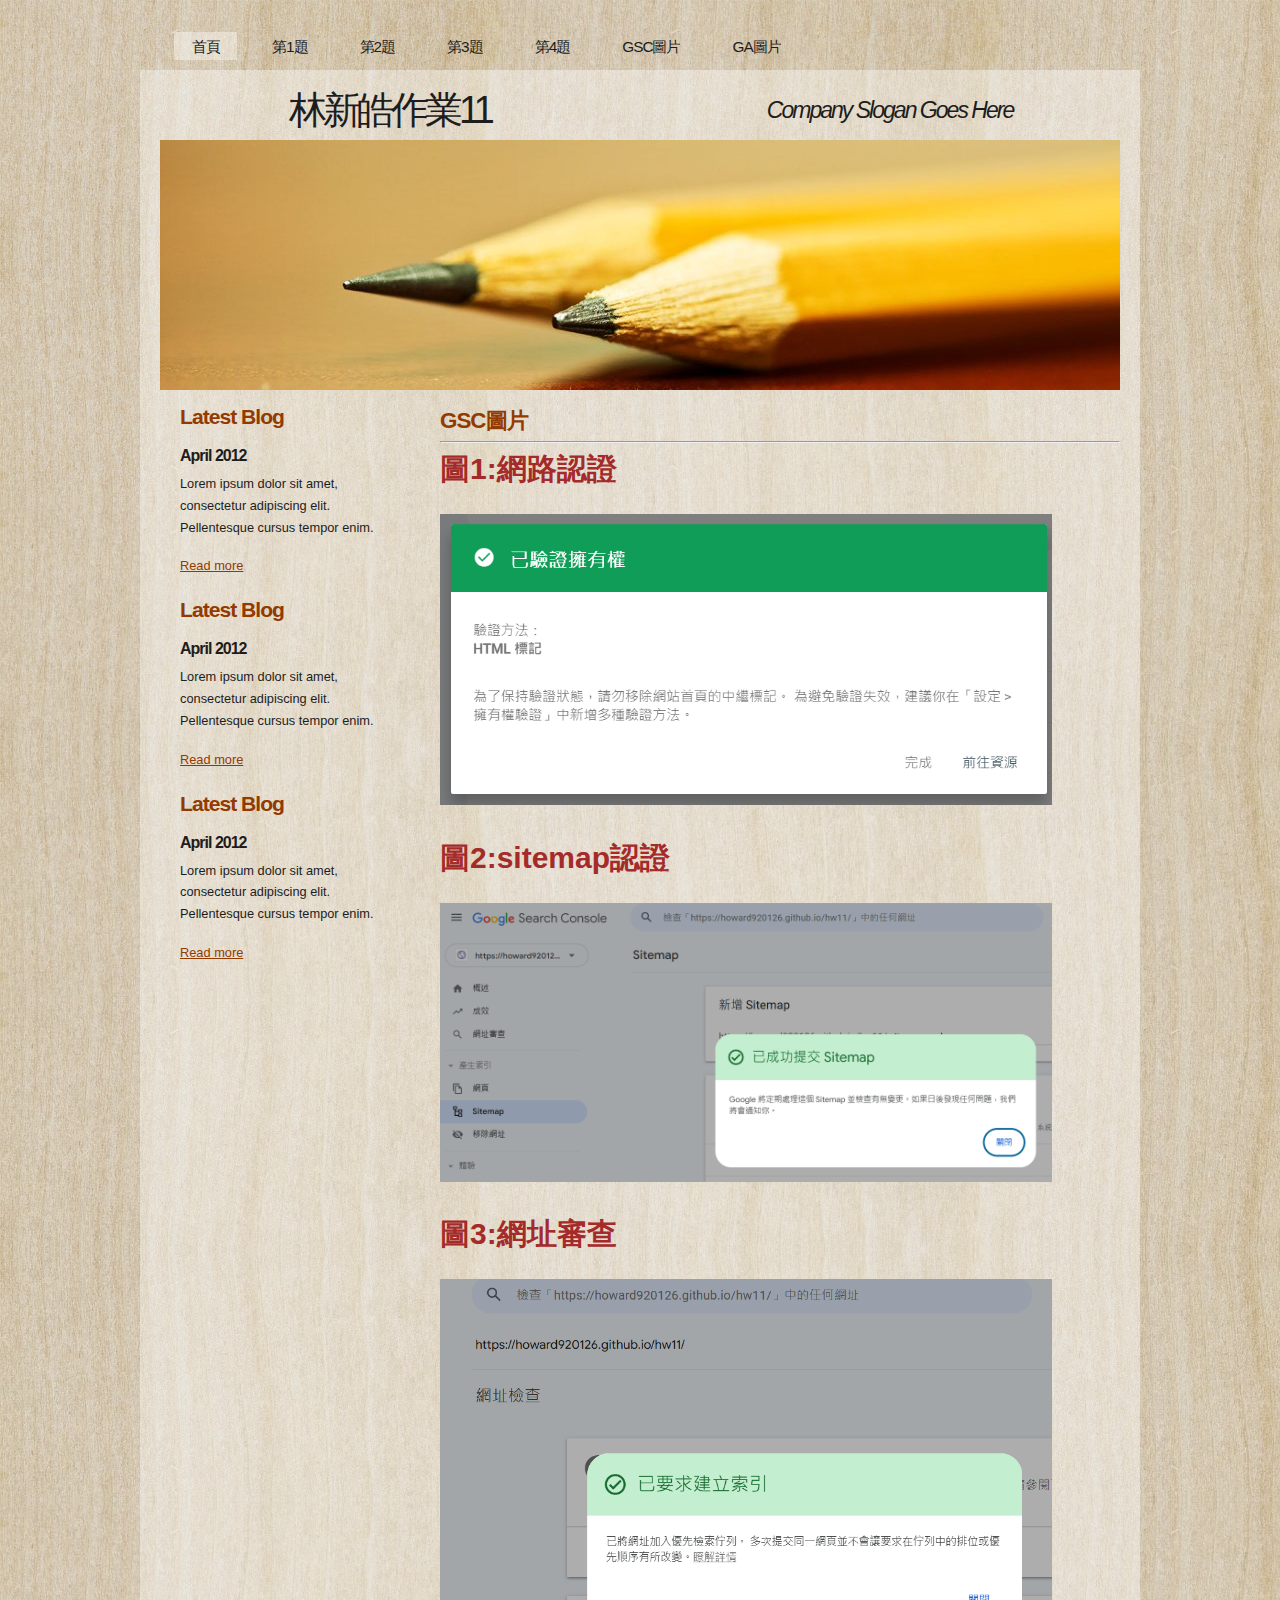
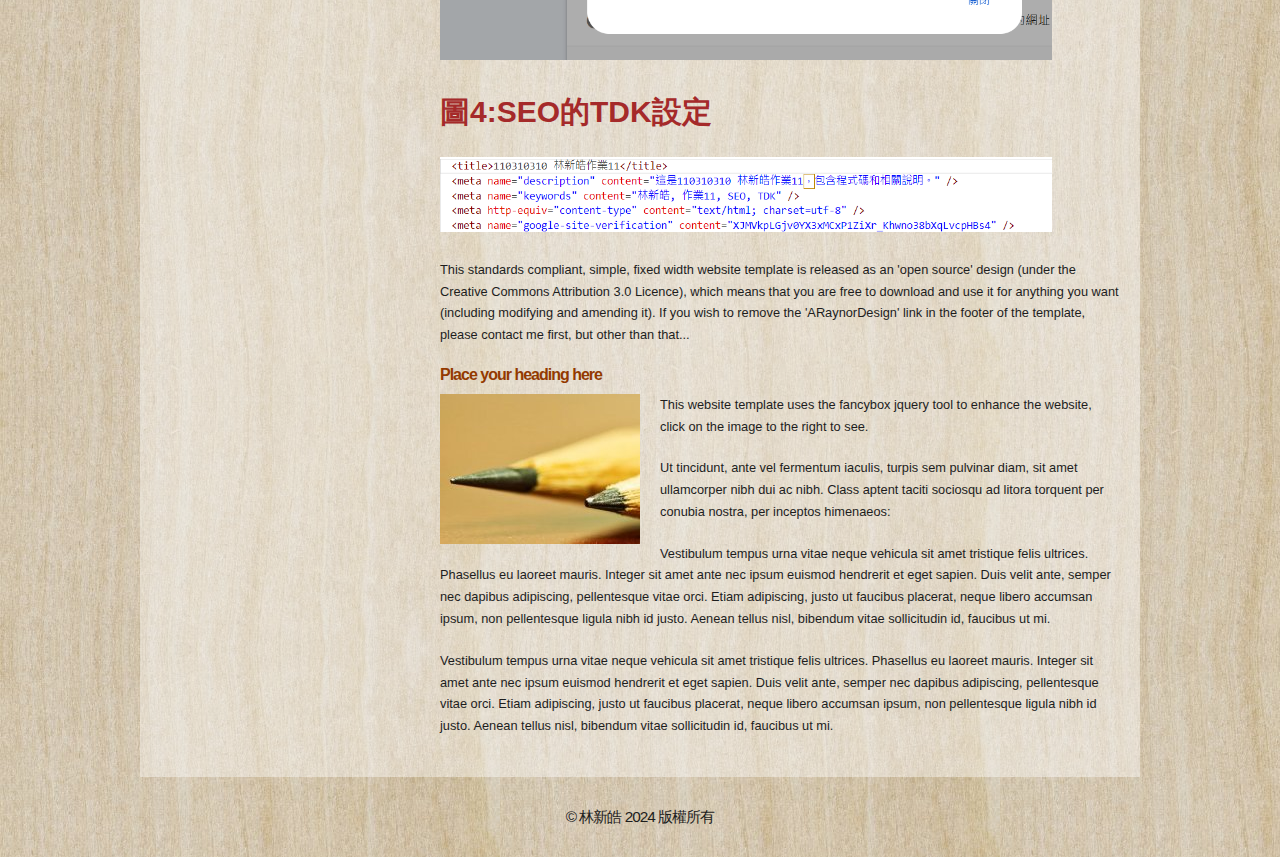
<file: a5.html>
<!DOCTYPE html PUBLIC "-//W3C//DTD XHTML 1.1//EN" "http://www.w3.org/TR/xhtml11/DTD/xhtml11.dtd">
<html xmlns="http://www.w3.org/1999/xhtml" xml:lang="en">

<head>
  <title>110310310 林新皓作業11</title>
  <meta name="description" content="free website template" />
  <meta name="keywords" content="enter your keywords here" />
  <meta http-equiv="content-type" content="text/html; charset=utf-8" />
  <link rel="stylesheet" type="text/css" href="css/style.css" />
  <link rel="stylesheet" type="text/css" href="mystyle.css" />
  <script type="text/javascript" src="js/jquery.min.js"></script>
  <script type="text/javascript" src="js/jquery.easing.min.js"></script>
  <script type="text/javascript" src="js/jquery.lavalamp.min.js"></script>
  <script type="text/javascript">
    $(function() {
      $("#lava_menu").lavaLamp({
        fx: "backout",
        speed: 700
      });
    });
  </script>
    <script type="text/javascript" src="js/jquery.nivo.slider.pack.js"></script>
    <script type="text/javascript">
    $(window).load(function() {
        $('#slider').nivoSlider();
    });
    </script>
<!-- Google tag (gtag.js) -->
<script async src="https://www.googletagmanager.com/gtag/js?id=G-DKW7JQ4MXP"></script>
<script>
  window.dataLayer = window.dataLayer || [];
  function gtag(){dataLayer.push(arguments);}
  gtag('js', new Date());

  gtag('config', 'G-DKW7JQ4MXP');
</script>
</head>

<body>
  <div id="main">	
	<div id="menubar">
      <ul class="lavaLampWithImage" id="lava_menu">
        <li class="current"><a href="index.html">首頁</a></li>
        <li><a href="a1.html">第1題</a></li>
        <li><a href="a2.html">第2題</a></li>
        <li><a href="a3.html">第3題</a></li>
        <li><a href="a4.html">第4題</a></li>
        <li><a href="a5.html">GSC圖片</a></li>
        <li><a href="a6.html">GA圖片</a></li>
      </ul>
	</div><!--close menubar-->	    
	<div id="site_content">        	  
	  <div id="header"> 
        <div id="header_name"> 	  
          <h1>林新皓作業11</h1>
        </div><!--close header_name-->	
        <div id="header_slogan"> 		
	      <h2>Company Slogan Goes Here</h2>
		 </div><!--close header_slogan-->	
      </div><!--close header-->	
	  <div id="banner_image">
	    <div id="slider-wrapper">        
          <div id="slider" class="nivoSlider">
            <img src="images/slide1.jpg" alt="" />
            <img src="images/slide2.jpg" alt="" />
		  </div>
		</div><!--close slider-wrapper-->
	  </div><!--close banner_image-->			  
      <div id="content">
        <div class="content_item">
          <h1>GSC圖片</h1>
          <hr>
          <p class="s4">圖1:網路認證</p>
          <p>
            <img src="images/gsc-1.png" width="90%">
          </p>
          <p class="s4">圖2:sitemap認證</p>
          <p>
            <img src="images/gsc-2.png" width="90%">
          </p>
          <p class="s4">圖3:網址審查</p>
          <p>
            <img src="images/gsc-3.png" width="90%">
          </p>
          <p class="s4">圖4:SEO的TDK設定</p>
          <p>
            <img src="images/gsc-4.png" width="90%">
          </p>
          <p>This standards compliant, simple, fixed width website template is released as an 'open source' design (under the Creative Commons Attribution 3.0 Licence), which means that you are free to download and use it for anything you want (including modifying and amending it). If you wish to remove the 'ARaynorDesign' link in the footer of the template, please contact me first, but other than that...</p>
          <h3>Place your heading here</h3>
          <div style="width:200px; float:left; padding: 0px 20px 10px 0px;"><img alt="image" src="images/image.jpg" /></div>
          <p>This website template uses the fancybox jquery tool to enhance the website, click on the image to the right to see. </p>
          <p>Ut tincidunt, ante vel fermentum iaculis, turpis sem pulvinar diam, sit amet ullamcorper nibh dui ac nibh. Class aptent taciti sociosqu ad litora torquent per conubia nostra, per inceptos himenaeos:</p>
          <p>Vestibulum tempus urna vitae neque vehicula sit amet tristique felis ultrices. Phasellus eu laoreet mauris. Integer sit amet ante nec ipsum euismod hendrerit et eget sapien. Duis velit ante, semper nec dapibus adipiscing, pellentesque vitae orci. Etiam adipiscing, justo ut faucibus placerat, neque libero accumsan ipsum, non pellentesque ligula nibh id justo. Aenean tellus nisl, bibendum vitae sollicitudin id, faucibus ut mi.</p>
          <p>Vestibulum tempus urna vitae neque vehicula sit amet tristique felis ultrices. Phasellus eu laoreet mauris. Integer sit amet ante nec ipsum euismod hendrerit et eget sapien. Duis velit ante, semper nec dapibus adipiscing, pellentesque vitae orci. Etiam adipiscing, justo ut faucibus placerat, neque libero accumsan ipsum, non pellentesque ligula nibh id justo. Aenean tellus nisl, bibendum vitae sollicitudin id, faucibus ut mi.</p>
		</div><!--close content_item-->	
	      
		<div class="sidebar_container">   		  
		  <div class="sidebar">
            <div class="sidebar_item">
                <h2>Latest Blog</h2>
			    <h4>April 2012</h4>
                <p>Lorem ipsum dolor sit amet, consectetur adipiscing elit. Pellentesque cursus tempor enim.</p>
		          <a href="#">Read more</a>
              </div><!--close sidebar_item--> 
          </div><!--close sidebar-->     		
		  <div class="sidebar">
            <div class="sidebar_item">
              <h2>Latest Blog</h2>
		  	  <h4>April 2012</h4>
              <p>Lorem ipsum dolor sit amet, consectetur adipiscing elit. Pellentesque cursus tempor enim.</p>
		        <a href="#">Read more</a>
            </div><!--close sidebar_item--> 
          </div><!--close sidebar-->  
		  <div class="sidebar">
            <div class="sidebar_item">
              <h2>Latest Blog</h2>
			  <h4>April 2012</h4>
              <p>Lorem ipsum dolor sit amet, consectetur adipiscing elit. Pellentesque cursus tempor enim.</p>
		        <a href="#">Read more</a>
            </div><!--close sidebar_item--> 
          </div><!--close sidebar-->  
        </div><!--close sidebar_container-->	
       <br style="clear:both;" />
      </div><!--close content-->	
    </div><!--close site_content-->	
    <div id="footer">  
	  <div id="footer_content">
      &copy; 林新皓 2024 版權所有 
      </div><!--close footer_content-->	
    </div><!--close footer-->	
  </div><!--close main-->	
</body>
</html>
</file>
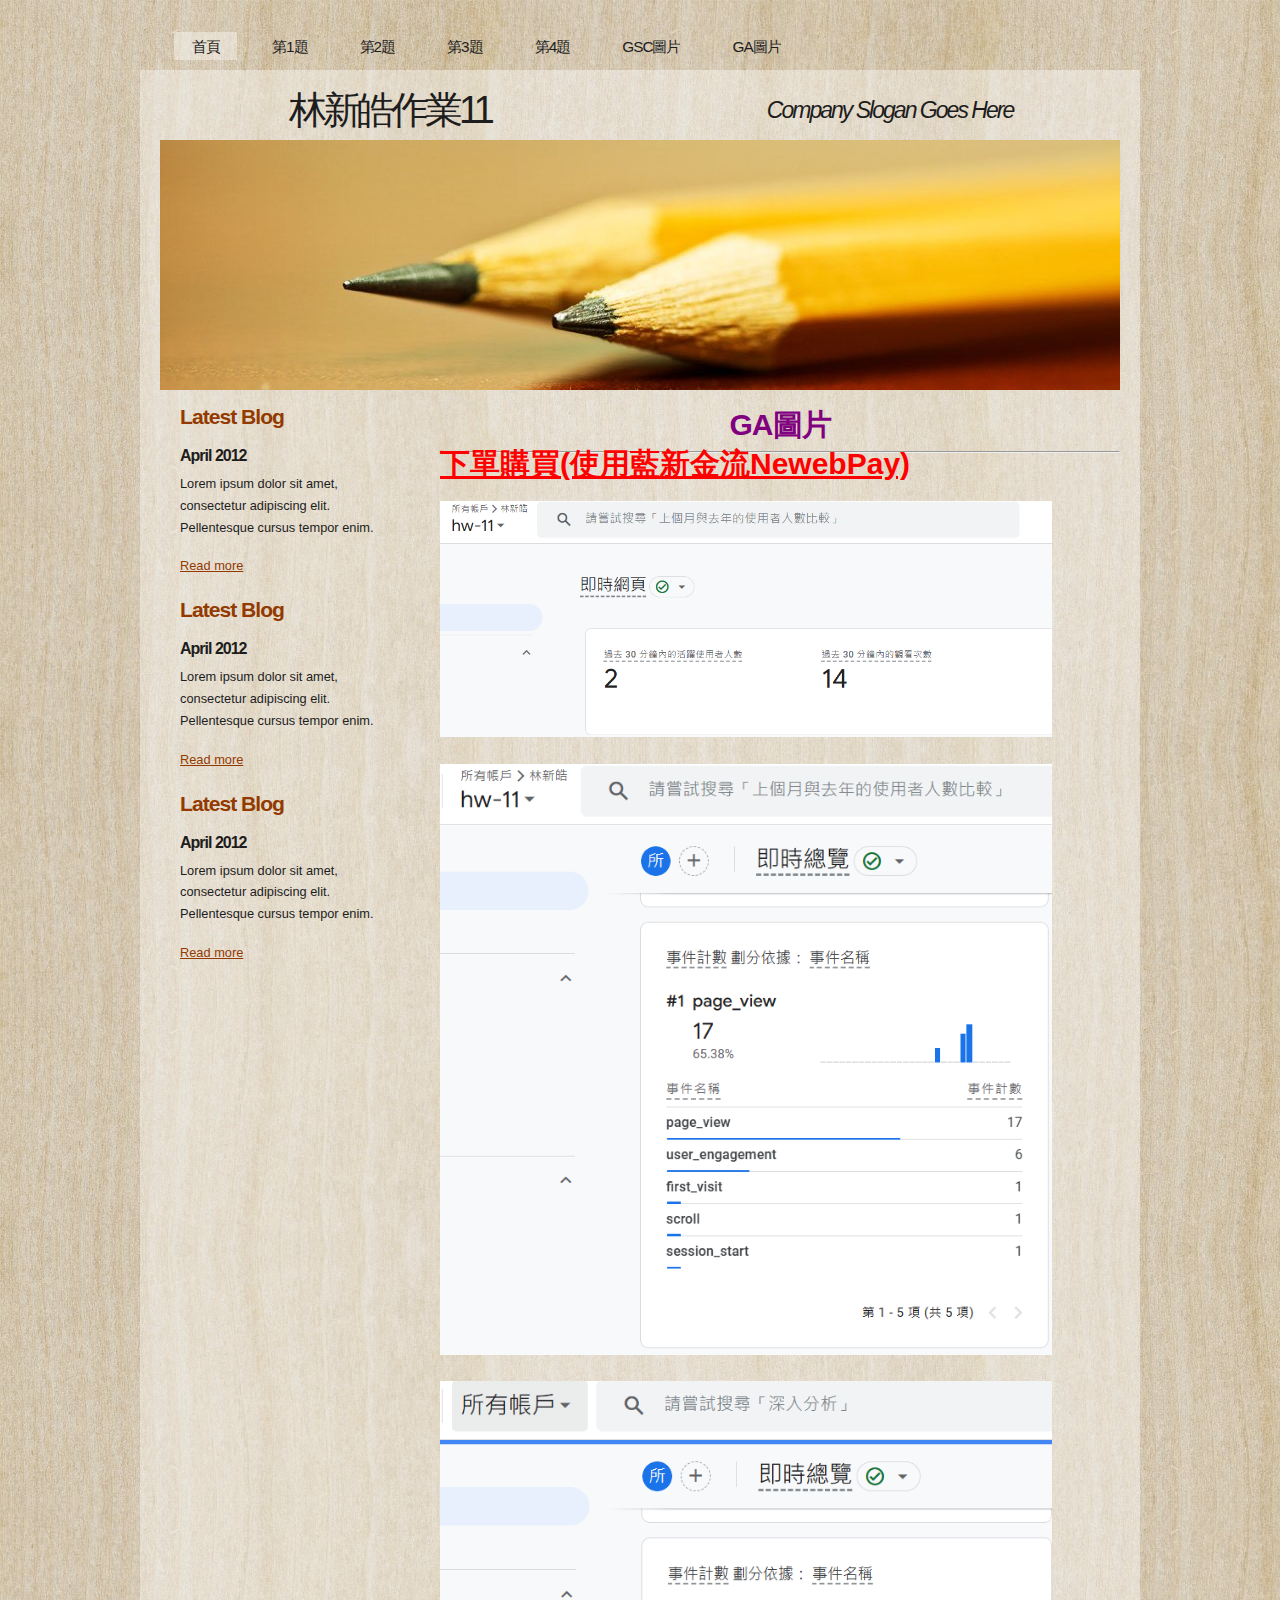
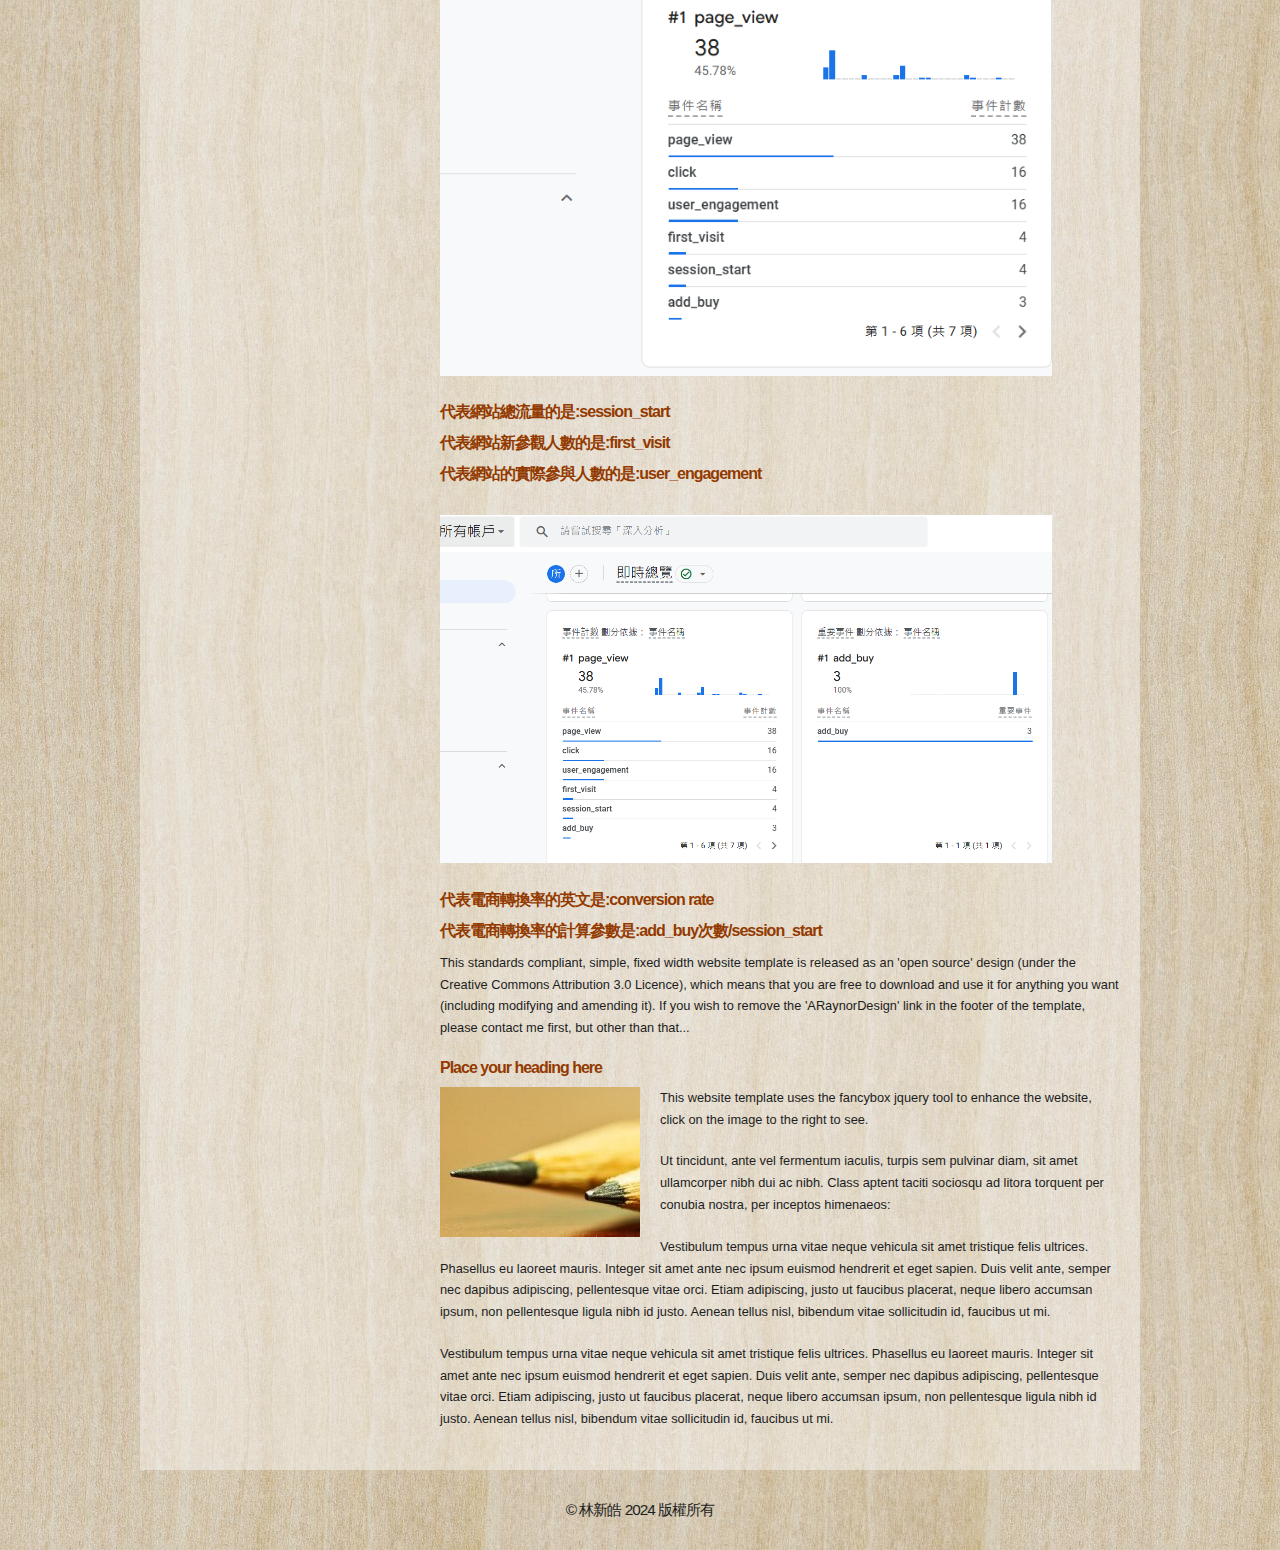
<file: a6.html>
<!DOCTYPE html PUBLIC "-//W3C//DTD XHTML 1.1//EN" "http://www.w3.org/TR/xhtml11/DTD/xhtml11.dtd">
<html xmlns="http://www.w3.org/1999/xhtml" xml:lang="en">

<head>
  <title>110310310 林新皓作業11</title>
  <meta name="description" content="free website template" />
  <meta name="keywords" content="enter your keywords here" />
  <meta http-equiv="content-type" content="text/html; charset=utf-8" />
  <link rel="stylesheet" type="text/css" href="css/style.css" />
  <link rel="stylesheet" type="text/css" href="mystyle.css" />
  <script type="text/javascript" src="js/jquery.min.js"></script>
  <script type="text/javascript" src="js/jquery.easing.min.js"></script>
  <script type="text/javascript" src="js/jquery.lavalamp.min.js"></script>
  <script type="text/javascript">
    $(function() {
      $("#lava_menu").lavaLamp({
        fx: "backout",
        speed: 700
      });
    });
  </script>
    <script type="text/javascript" src="js/jquery.nivo.slider.pack.js"></script>
    <script type="text/javascript">
    $(window).load(function() {
        $('#slider').nivoSlider();
    });
    </script>
<!-- Google tag (gtag.js) -->
<script async src="https://www.googletagmanager.com/gtag/js?id=G-DKW7JQ4MXP"></script>
<script>
  window.dataLayer = window.dataLayer || [];
  function gtag(){dataLayer.push(arguments);}
  gtag('js', new Date());

  gtag('config', 'G-DKW7JQ4MXP');
</script>
</head>

<body>
  <div id="main">	
	<div id="menubar">
      <ul class="lavaLampWithImage" id="lava_menu">
        <li class="current"><a href="index.html">首頁</a></li>
        <li><a href="a1.html">第1題</a></li>
        <li><a href="a2.html">第2題</a></li>
        <li><a href="a3.html">第3題</a></li>
        <li><a href="a4.html">第4題</a></li>
        <li><a href="a5.html">GSC圖片</a></li>
        <li><a href="a6.html">GA圖片</a></li>
      </ul>
	</div><!--close menubar-->	    
	<div id="site_content">        	  
	  <div id="header"> 
        <div id="header_name"> 	  
          <h1>林新皓作業11</h1>
        </div><!--close header_name-->	
        <div id="header_slogan"> 		
	      <h2>Company Slogan Goes Here</h2>
		 </div><!--close header_slogan-->	
      </div><!--close header-->	
	  <div id="banner_image">
	    <div id="slider-wrapper">        
          <div id="slider" class="nivoSlider">
            <img src="images/slide1.jpg" alt="" />
            <img src="images/slide2.jpg" alt="" />
		  </div>
		</div><!--close slider-wrapper-->
	  </div><!--close banner_image-->			  
      <div id="content">
        <div class="content_item">
          <h1 class="s1">GA圖片</h1>
          <hr>
          <p>
            <a class="s2" href="https://www.newebpay.com/website/Page/content/service_creditcard" target="_blank">  下單購買(使用藍新金流NewebPay)</a>
          </p>
          <p>
            <img src="images/ga-1.png" width="90%">
          </p>
          <p>
            <img src="images/ga-2.png" width="90%">
          </p>
          <p>
            <img src="images/ga-3.png" width="90%">
            <h3>代表網站總流量的是:session_start</h3>
            <h3>代表網站新參觀人數的是:first_visit</h3>
            <h3>代表網站的實際參與人數的是:user_engagement</h3>
          </p>
          <p>
            <img src="images/ga-4.png" width="90%">
            <h3>代表電商轉換率的英文是:conversion rate</h3>
            <h3>代表電商轉換率的計算參數是:add_buy次數/session_start</h3>
          <p>This standards compliant, simple, fixed width website template is released as an 'open source' design (under the Creative Commons Attribution 3.0 Licence), which means that you are free to download and use it for anything you want (including modifying and amending it). If you wish to remove the 'ARaynorDesign' link in the footer of the template, please contact me first, but other than that...</p>
          <h3>Place your heading here</h3>
          <div style="width:200px; float:left; padding: 0px 20px 10px 0px;"><img alt="image" src="images/image.jpg" /></div>
          <p>This website template uses the fancybox jquery tool to enhance the website, click on the image to the right to see. </p>
          <p>Ut tincidunt, ante vel fermentum iaculis, turpis sem pulvinar diam, sit amet ullamcorper nibh dui ac nibh. Class aptent taciti sociosqu ad litora torquent per conubia nostra, per inceptos himenaeos:</p>
          <p>Vestibulum tempus urna vitae neque vehicula sit amet tristique felis ultrices. Phasellus eu laoreet mauris. Integer sit amet ante nec ipsum euismod hendrerit et eget sapien. Duis velit ante, semper nec dapibus adipiscing, pellentesque vitae orci. Etiam adipiscing, justo ut faucibus placerat, neque libero accumsan ipsum, non pellentesque ligula nibh id justo. Aenean tellus nisl, bibendum vitae sollicitudin id, faucibus ut mi.</p>
          <p>Vestibulum tempus urna vitae neque vehicula sit amet tristique felis ultrices. Phasellus eu laoreet mauris. Integer sit amet ante nec ipsum euismod hendrerit et eget sapien. Duis velit ante, semper nec dapibus adipiscing, pellentesque vitae orci. Etiam adipiscing, justo ut faucibus placerat, neque libero accumsan ipsum, non pellentesque ligula nibh id justo. Aenean tellus nisl, bibendum vitae sollicitudin id, faucibus ut mi.</p>
		</div><!--close content_item-->	
	      
		<div class="sidebar_container">   		  
		  <div class="sidebar">
            <div class="sidebar_item">
                <h2>Latest Blog</h2>
			    <h4>April 2012</h4>
                <p>Lorem ipsum dolor sit amet, consectetur adipiscing elit. Pellentesque cursus tempor enim.</p>
		          <a href="#">Read more</a>
              </div><!--close sidebar_item--> 
          </div><!--close sidebar-->     		
		  <div class="sidebar">
            <div class="sidebar_item">
              <h2>Latest Blog</h2>
		  	  <h4>April 2012</h4>
              <p>Lorem ipsum dolor sit amet, consectetur adipiscing elit. Pellentesque cursus tempor enim.</p>
		        <a href="#">Read more</a>
            </div><!--close sidebar_item--> 
          </div><!--close sidebar-->  
		  <div class="sidebar">
            <div class="sidebar_item">
              <h2>Latest Blog</h2>
			  <h4>April 2012</h4>
              <p>Lorem ipsum dolor sit amet, consectetur adipiscing elit. Pellentesque cursus tempor enim.</p>
		        <a href="#">Read more</a>
            </div><!--close sidebar_item--> 
          </div><!--close sidebar-->  
        </div><!--close sidebar_container-->	
       <br style="clear:both;" />
      </div><!--close content-->	
    </div><!--close site_content-->	
    <div id="footer">  
	  <div id="footer_content">
      &copy; 林新皓 2024 版權所有 
      </div><!--close footer_content-->	
    </div><!--close footer-->	
  </div><!--close main-->	
</body>
</html>
</file>
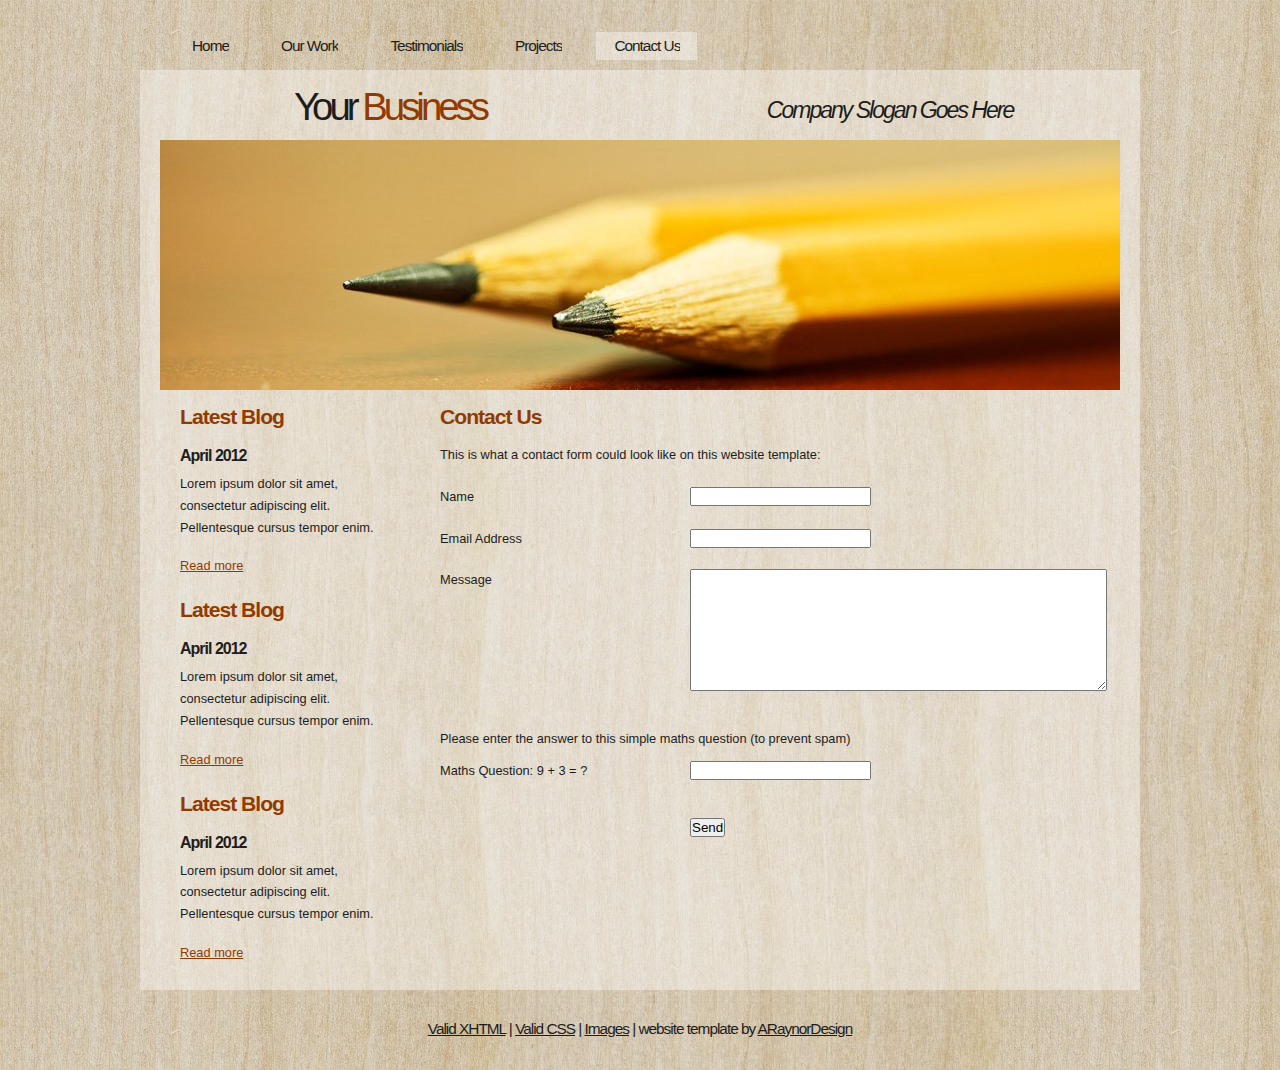
<file: contact.html>
<!DOCTYPE html PUBLIC "-//W3C//DTD XHTML 1.1//EN" "http://www.w3.org/TR/xhtml11/DTD/xhtml11.dtd">
<html xmlns="http://www.w3.org/1999/xhtml" xml:lang="en">

<head>
  <title>ARaynorDesign Template</title>
  <meta name="description" content="free website template" />
  <meta name="keywords" content="enter your keywords here" />
  <meta http-equiv="content-type" content="text/html; charset=utf-8" />
  <link rel="stylesheet" type="text/css" href="css/style.css" />
  <script type="text/javascript" src="js/jquery.min.js"></script>
  <script type="text/javascript" src="js/jquery.easing.min.js"></script>
  <script type="text/javascript" src="js/jquery.lavalamp.min.js"></script>
  <script type="text/javascript">
    $(function() {
      $("#lava_menu").lavaLamp({
        fx: "backout",
        speed: 700
      });
    });
  </script>
    <script type="text/javascript" src="js/jquery.nivo.slider.pack.js"></script>
    <script type="text/javascript">
    $(window).load(function() {
        $('#slider').nivoSlider();
    });
    </script>
</head>

<body>
  <div id="main">
	<div id="menubar">
      <ul class="lavaLampWithImage" id="lava_menu">
        <li><a href="index.html">Home</a></li>
        <li><a href="ourwork.html">Our Work</a></li>
        <li><a href="testimonials.html">Testimonials</a></li>
        <li><a href="projects.html">Projects</a></li>
        <li class="current"><a href="contact.html">Contact Us</a></li>
      </ul>
	</div><!--close menubar-->	    
	<div id="site_content">        	  
	  <div id="header"> 
        <div id="header_name"> 	  
          <h1>Your <span>Business</span></h1>
        </div><!--close header_name-->	
        <div id="header_slogan"> 		
	      <h2>Company Slogan Goes Here</h2>
		 </div><!--close header_slogan-->	
      </div><!--close header-->	
	  <div id="banner_image">
	    <div id="slider-wrapper">        
          <div id="slider" class="nivoSlider">
            <img src="images/slide1.jpg" alt="" />
            <img src="images/slide2.jpg" alt="" />
		  </div>
		</div><!--close slider-wrapper-->
	  </div><!--close banner_image-->	
      <div id="content">
        <div class="clear"></div>
        <div class="content_item">
          <h2>Contact Us</h2>
          <p>This is what a contact form could look like on this website template:</p>
          <div style="width:170px; float:left;"><p>Name</p></div>
	      <div style="width:430px; float:right;"><p><input class="contact" type="text" name="your_name" value="" /></p></div>
          <div style="width:170px; float:left;"><p>Email Address</p></div>
		  <div style="width:430px; float:right;"><p><input class="contact" type="text" name="your_email" value="" /></p></div>
          <div style="width:170px; float:left;"><p>Message</p></div>
	      <div style="width:430px; float:right;"><p><textarea class="contact textarea" rows="8" cols="50" name="your_message"></textarea></p></div>
          <br style="clear:both;" />
          <p style="padding: 10px 0 10px 0;">Please enter the answer to this simple maths question (to prevent spam)</p>
          <div style="width:170px; float:left;"><p>Maths Question: 9 + 3 = ?</p></div>
	      <div style="width:430px; float:right;"><p><input type="text" name="user_answer" class="contact" /><input type="hidden" name="answer" value="4d76fe9775" /></p></div>
          <div style="width:430px; float:right;"><p style="padding-top: 15px"><input class="submit" type="submit" name="contact_submitted" value="Send" /></p></div>
        </div><!--close content_item-->
	    
		  <div class="sidebar_container">  	  
		    <div class="sidebar">
              <div class="sidebar_item">
                <h2>Latest Blog</h2>
			    <h4>April 2012</h4>
                <p>Lorem ipsum dolor sit amet, consectetur adipiscing elit. Pellentesque cursus tempor enim.</p>
		          <a href="#">Read more</a>
              </div><!--close sidebar_item--> 
            </div><!--close sidebar-->     		
		    <div class="sidebar">
              <div class="sidebar_item">
                <h2>Latest Blog</h2>
		  	    <h4>April 2012</h4>
                <p>Lorem ipsum dolor sit amet, consectetur adipiscing elit. Pellentesque cursus tempor enim.</p>
		          <a href="#">Read more</a>
              </div><!--close sidebar_item--> 
            </div><!--close sidebar-->  
		    <div class="sidebar">
              <div class="sidebar_item">
                <h2>Latest Blog</h2>
			    <h4>April 2012</h4>
                <p>Lorem ipsum dolor sit amet, consectetur adipiscing elit. Pellentesque cursus tempor enim.</p>
		          <a href="#">Read more</a>
              </div><!--close sidebar_item--> 
            </div><!--close sidebar-->  
           </div><!--close sidebar_container-->	
         <br style="clear:both;" />
      </div><!--close content-->	
    </div><!--close site_content-->	
    <div id="footer">  
	  <div id="footer_content">
        <a href="http://validator.w3.org/check?uri=referer">Valid XHTML</a> | <a href="http://jigsaw.w3.org/css-validator/check/referer">Valid CSS</a> | <a href="http://fotogrph.com/">Images</a> | website template by <a href="http://www.araynordesign.co.uk">ARaynorDesign</a>
      </div><!--close footer_content-->	
    </div><!--close footer-->	
  </div><!--close main-->	
</body>
</html>
</file>
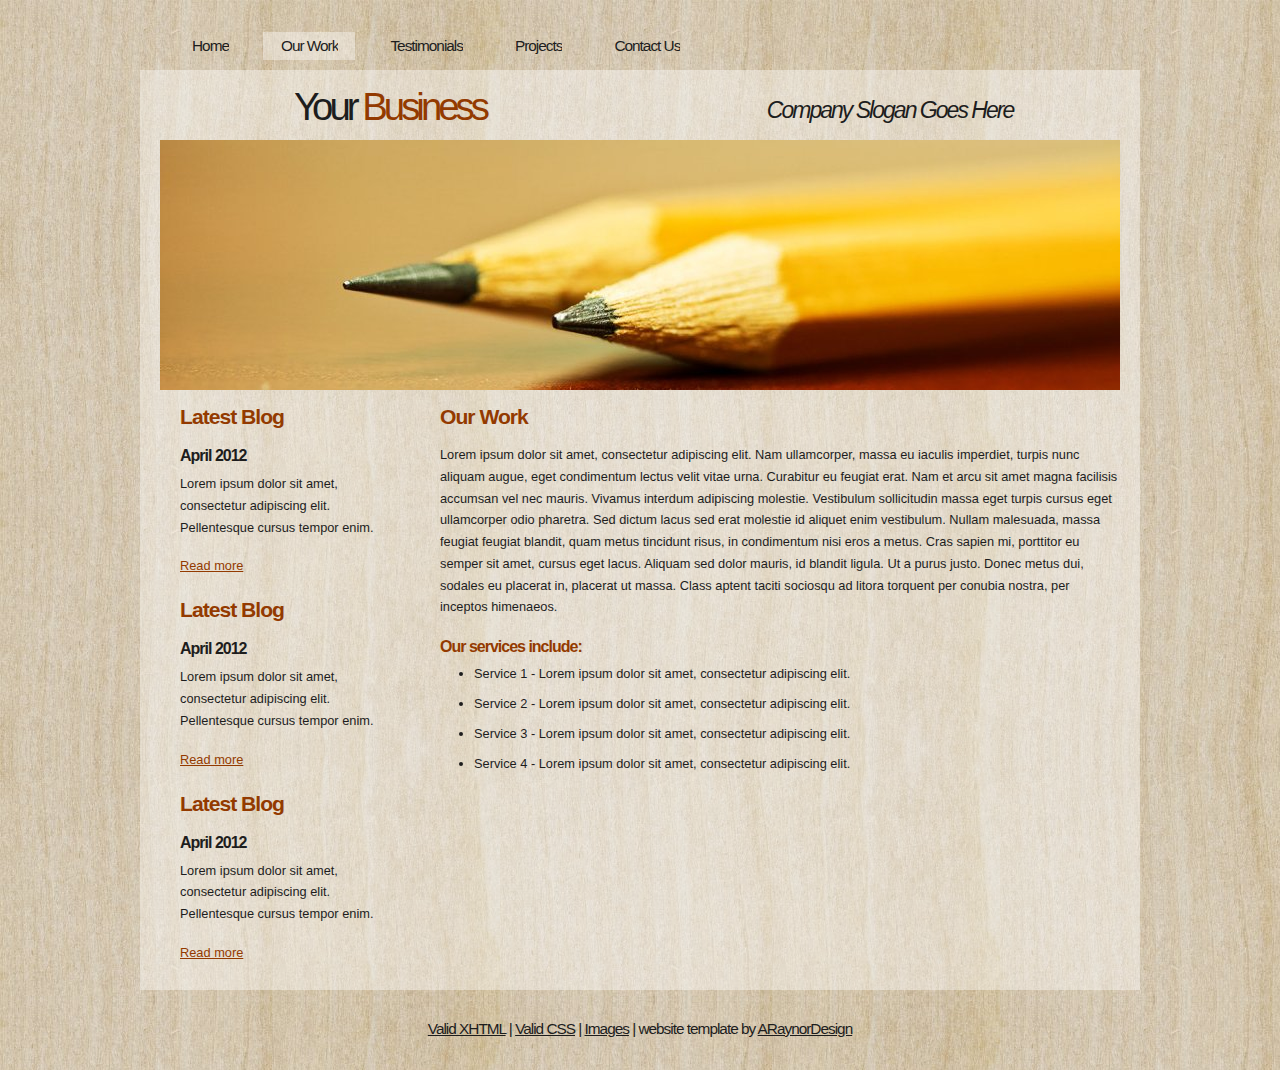
<file: ourwork.html>
<!DOCTYPE html PUBLIC "-//W3C//DTD XHTML 1.1//EN" "http://www.w3.org/TR/xhtml11/DTD/xhtml11.dtd">
<html xmlns="http://www.w3.org/1999/xhtml" xml:lang="en">

<head>
  <title>ARaynorDesign Template</title>
  <meta name="description" content="free website template" />
  <meta name="keywords" content="enter your keywords here" />
  <meta http-equiv="content-type" content="text/html; charset=utf-8" />
  <link rel="stylesheet" type="text/css" href="css/style.css" />
  <script type="text/javascript" src="js/jquery.min.js"></script>
  <script type="text/javascript" src="js/jquery.easing.min.js"></script>
  <script type="text/javascript" src="js/jquery.lavalamp.min.js"></script>
  <script type="text/javascript">
    $(function() {
      $("#lava_menu").lavaLamp({
        fx: "backout",
        speed: 700
      });
    });
  </script>
    <script type="text/javascript" src="js/jquery.nivo.slider.pack.js"></script>
    <script type="text/javascript">
    $(window).load(function() {
        $('#slider').nivoSlider();
    });
    </script>
</head>

<body>
  <div id="main">
	<div id="menubar">
      <ul class="lavaLampWithImage" id="lava_menu">
        <li><a href="index.html">Home</a></li>
        <li class="current"><a href="ourwork.html">Our Work</a></li>
        <li><a href="testimonials.html">Testimonials</a></li>
        <li><a href="projects.html">Projects</a></li>
        <li><a href="contact.html">Contact Us</a></li>
      </ul>
	</div><!--close menubar-->	    
	<div id="site_content">        	  
	  <div id="header"> 
        <div id="header_name"> 	  
          <h1>Your <span>Business</span></h1>
        </div><!--close header_name-->	
        <div id="header_slogan"> 		
	      <h2>Company Slogan Goes Here</h2>
		 </div><!--close header_slogan-->	
      </div><!--close header-->	
	  <div id="banner_image">
	    <div id="slider-wrapper">        
          <div id="slider" class="nivoSlider">
            <img src="images/slide1.jpg" alt="" />
            <img src="images/slide2.jpg" alt="" />
		  </div>
		</div><!--close slider-wrapper-->
	  </div><!--close banner_image-->		
      <div id="content">
        <div class="content_item">
          <h2>Our Work</h2>
	      <p>Lorem ipsum dolor sit amet, consectetur adipiscing elit. Nam ullamcorper, massa eu iaculis imperdiet, turpis nunc aliquam augue, eget condimentum lectus velit vitae urna. Curabitur eu feugiat erat. Nam et arcu sit amet magna facilisis accumsan vel nec mauris. Vivamus interdum adipiscing molestie. Vestibulum sollicitudin massa eget turpis cursus eget ullamcorper odio pharetra. Sed dictum lacus sed erat molestie id aliquet enim vestibulum. Nullam malesuada, massa feugiat feugiat blandit, quam metus tincidunt risus, in condimentum nisi eros a metus. Cras sapien mi, porttitor eu semper sit amet, cursus eget lacus. Aliquam sed dolor mauris, id blandit ligula. Ut a purus justo. Donec metus dui, sodales eu placerat in, placerat ut massa. Class aptent taciti sociosqu ad litora torquent per conubia nostra, per inceptos himenaeos.</p>
          <h3>Our services include:</h3>
    	    <ul>
   			  <li>Service 1 - Lorem ipsum dolor sit amet, consectetur adipiscing elit.</li>
    	  	  <li>Service 2 - Lorem ipsum dolor sit amet, consectetur adipiscing elit.</li>
   			  <li>Service 3 - Lorem ipsum dolor sit amet, consectetur adipiscing elit.</li>
   			  <li>Service 4 - Lorem ipsum dolor sit amet, consectetur adipiscing elit.</li>
   		    </ul>
		</div><!--close content_item-->
	      
		  <div class="sidebar_container">  		  
		    <div class="sidebar">
              <div class="sidebar_item">
                <h2>Latest Blog</h2>
			    <h4>April 2012</h4>
                <p>Lorem ipsum dolor sit amet, consectetur adipiscing elit. Pellentesque cursus tempor enim.</p>
		          <a href="#">Read more</a>
              </div><!--close sidebar_item--> 
            </div><!--close sidebar-->     		
		    <div class="sidebar">
              <div class="sidebar_item">
                <h2>Latest Blog</h2>
		  	    <h4>April 2012</h4>
                <p>Lorem ipsum dolor sit amet, consectetur adipiscing elit. Pellentesque cursus tempor enim.</p>
		          <a href="#">Read more</a>
              </div><!--close sidebar_item--> 
            </div><!--close sidebar-->  
		    <div class="sidebar">
              <div class="sidebar_item">
                <h2>Latest Blog</h2>
			    <h4>April 2012</h4>
                <p>Lorem ipsum dolor sit amet, consectetur adipiscing elit. Pellentesque cursus tempor enim.</p>
		          <a href="#">Read more</a>
              </div><!--close sidebar_item--> 
            </div><!--close sidebar-->  
           </div><!--close sidebar_container-->	
           <br style="clear:both;" />
        </div><!--close content-->	
    </div><!--close site_content-->	
    <div id="footer">  
	  <div id="footer_content">
        <a href="http://validator.w3.org/check?uri=referer">Valid XHTML</a> | <a href="http://jigsaw.w3.org/css-validator/check/referer">Valid CSS</a> | <a href="http://fotogrph.com/">Images</a> | website template by <a href="http://www.araynordesign.co.uk">ARaynorDesign</a>
      </div><!--close footer_content-->	
    </div><!--close footer-->	
  </div><!--close main-->	
</body>
</html>
</file>
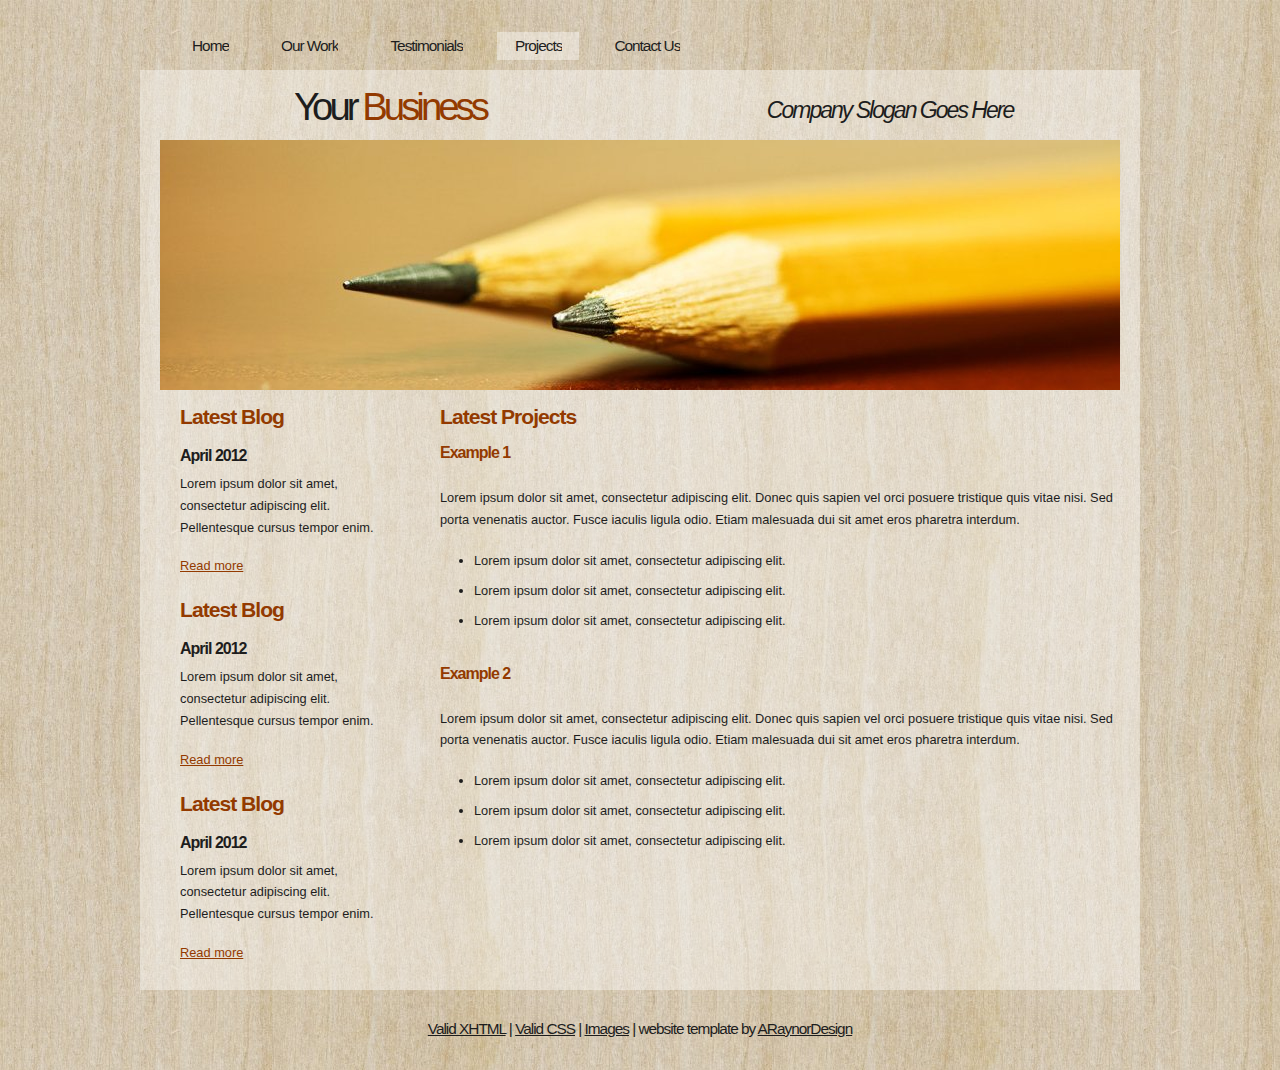
<file: projects.html>
<!DOCTYPE html PUBLIC "-//W3C//DTD XHTML 1.1//EN" "http://www.w3.org/TR/xhtml11/DTD/xhtml11.dtd">
<html xmlns="http://www.w3.org/1999/xhtml" xml:lang="en">

<head>
  <title>ARaynorDesign Template</title>
  <meta name="description" content="free website template" />
  <meta name="keywords" content="enter your keywords here" />
  <meta http-equiv="content-type" content="text/html; charset=utf-8" />
  <link rel="stylesheet" type="text/css" href="css/style.css" />
  <script type="text/javascript" src="js/jquery.min.js"></script>
  <script type="text/javascript" src="js/jquery.easing.min.js"></script>
  <script type="text/javascript" src="js/jquery.lavalamp.min.js"></script>
  <script type="text/javascript">
    $(function() {
      $("#lava_menu").lavaLamp({
        fx: "backout",
        speed: 700
      });
    });
  </script>
    <script type="text/javascript" src="js/jquery.nivo.slider.pack.js"></script>
    <script type="text/javascript">
    $(window).load(function() {
        $('#slider').nivoSlider();
    });
    </script>
</head>

<body>
  <div id="main">
	<div id="menubar">
      <ul class="lavaLampWithImage" id="lava_menu">
        <li><a href="index.html">Home</a></li>
        <li><a href="ourwork.html">Our Work</a></li>
        <li><a href="testimonials.html">Testimonials</a></li>
        <li class="current"><a href="projects.html">Projects</a></li>
        <li><a href="contact.html">Contact Us</a></li>
      </ul>
	</div><!--close menubar-->	    
	<div id="site_content">        	  
	  <div id="header"> 
        <div id="header_name"> 	  
          <h1>Your <span>Business</span></h1>
        </div><!--close header_name-->	
        <div id="header_slogan"> 		
	      <h2>Company Slogan Goes Here</h2>
		 </div><!--close header_slogan-->	
      </div><!--close header-->	
	  <div id="banner_image">
	    <div id="slider-wrapper">        
          <div id="slider" class="nivoSlider">
            <img src="images/slide1.jpg" alt="" />
            <img src="images/slide2.jpg" alt="" />
		  </div>
		</div><!--close slider-wrapper-->
	  </div><!--close banner_image-->		
      <div id="content">
        <div class="content_item">
          <h2>Latest Projects</h2>
		  <h3>Example 1</h3>
          <br/>
		  <p>Lorem ipsum dolor sit amet, consectetur adipiscing elit. Donec quis sapien vel orci posuere tristique quis vitae nisi. Sed porta venenatis auctor. Fusce iaculis ligula odio. Etiam malesuada dui sit amet eros pharetra interdum.</p>
            <ul>
              <li>Lorem ipsum dolor sit amet, consectetur adipiscing elit.</li>
              <li>Lorem ipsum dolor sit amet, consectetur adipiscing elit.</li>
              <li>Lorem ipsum dolor sit amet, consectetur adipiscing elit.</li>
            </ul>
		    <br style="clear:both" />
          
		    <h3>Example 2</h3>
            <br/>
		  	<p>Lorem ipsum dolor sit amet, consectetur adipiscing elit. Donec quis sapien vel orci posuere tristique quis vitae nisi. Sed porta venenatis auctor. Fusce iaculis ligula odio. Etiam malesuada dui sit amet eros pharetra interdum.</p>
            <ul>
              <li>Lorem ipsum dolor sit amet, consectetur adipiscing elit.</li>
              <li>Lorem ipsum dolor sit amet, consectetur adipiscing elit.</li>
              <li>Lorem ipsum dolor sit amet, consectetur adipiscing elit.</li>
            </ul>
	      <br style="clear:both" />
	      <p>&nbsp;</p>
		</div><!--close content_item-->
	    
		  <div class="sidebar_container">   		  
		    <div class="sidebar">
              <div class="sidebar_item">
                <h2>Latest Blog</h2>
			    <h4>April 2012</h4>
                <p>Lorem ipsum dolor sit amet, consectetur adipiscing elit. Pellentesque cursus tempor enim.</p>
		          <a href="#">Read more</a>
              </div><!--close sidebar_item--> 
            </div><!--close sidebar-->     		
		    <div class="sidebar">
              <div class="sidebar_item">
                <h2>Latest Blog</h2>
		  	    <h4>April 2012</h4>
                <p>Lorem ipsum dolor sit amet, consectetur adipiscing elit. Pellentesque cursus tempor enim.</p>
		          <a href="#">Read more</a>
              </div><!--close sidebar_item--> 
            </div><!--close sidebar-->  
		    <div class="sidebar">
              <div class="sidebar_item">
                <h2>Latest Blog</h2>
			    <h4>April 2012</h4>
                <p>Lorem ipsum dolor sit amet, consectetur adipiscing elit. Pellentesque cursus tempor enim.</p>
		          <a href="#">Read more</a>
              </div><!--close sidebar_item--> 
            </div><!--close sidebar-->  
           </div><!--close sidebar_container-->	
           <br style="clear:both;" />
        </div><!--close content-->	
      </div><!--close site_content-->	
    <div id="footer">  
	  <div id="footer_content">
        <a href="http://validator.w3.org/check?uri=referer">Valid XHTML</a> | <a href="http://jigsaw.w3.org/css-validator/check/referer">Valid CSS</a> | <a href="http://fotogrph.com/">Images</a> | website template by <a href="http://www.araynordesign.co.uk">ARaynorDesign</a>
      </div><!--close footer_content-->	
    </div><!--close footer-->	
  </div><!--close main-->	
</body>
</html>
</file>
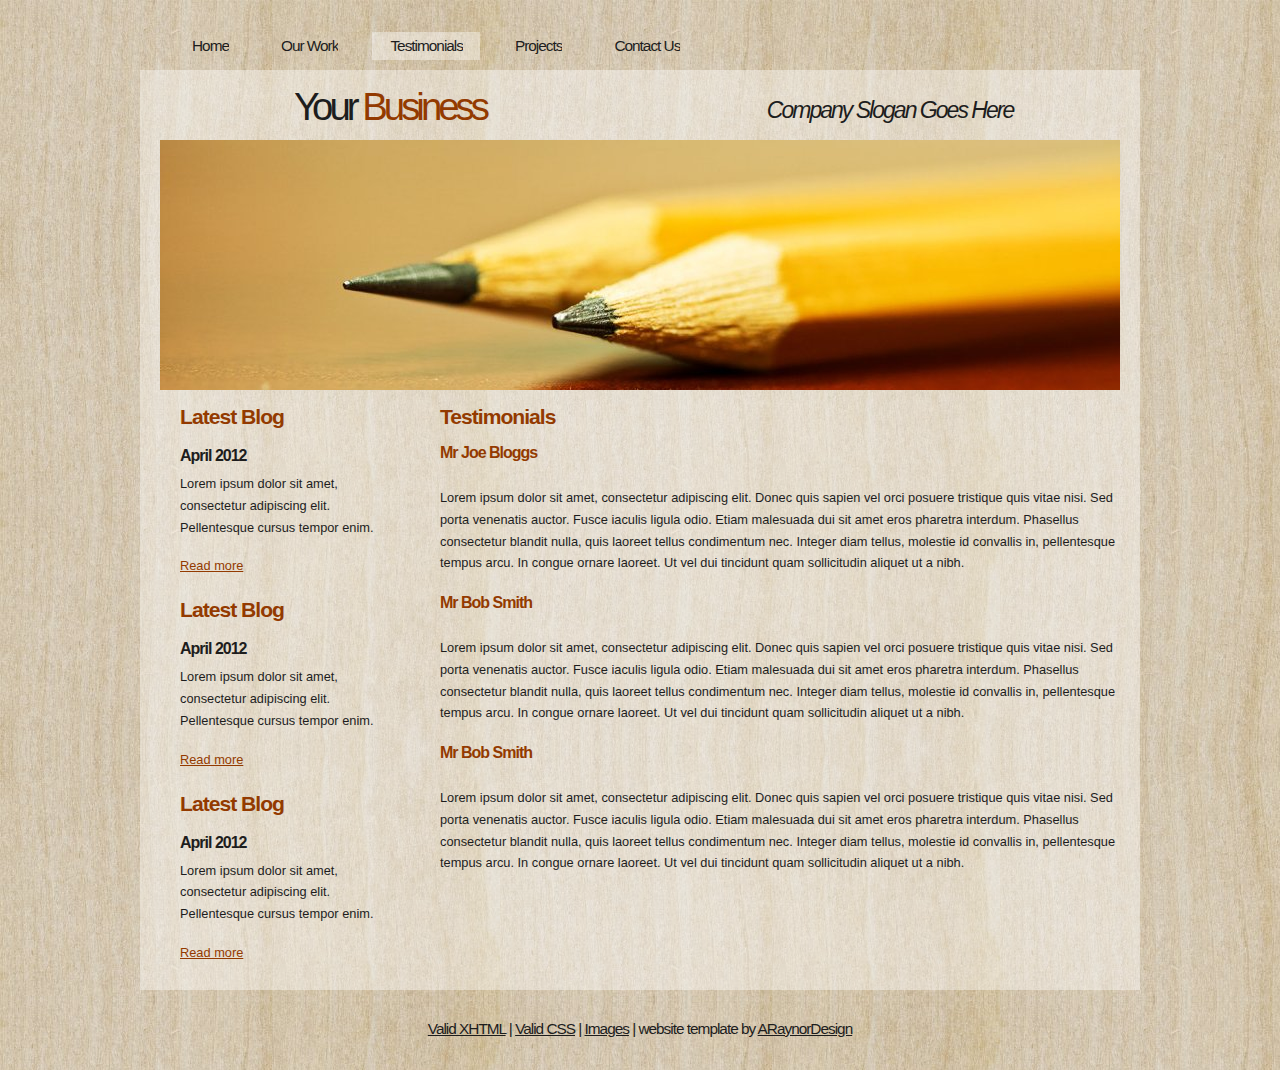
<file: testimonials.html>
<!DOCTYPE html PUBLIC "-//W3C//DTD XHTML 1.1//EN" "http://www.w3.org/TR/xhtml11/DTD/xhtml11.dtd">
<html xmlns="http://www.w3.org/1999/xhtml" xml:lang="en">

<head>
  <title>ARaynorDesign Template</title>
  <meta name="description" content="free website template" />
  <meta name="keywords" content="enter your keywords here" />
  <meta http-equiv="content-type" content="text/html; charset=utf-8" />
  <link rel="stylesheet" type="text/css" href="css/style.css" />
  <script type="text/javascript" src="js/jquery.min.js"></script>
  <script type="text/javascript" src="js/jquery.easing.min.js"></script>
  <script type="text/javascript" src="js/jquery.lavalamp.min.js"></script>
  <script type="text/javascript">
    $(function() {
      $("#lava_menu").lavaLamp({
        fx: "backout",
        speed: 700
      });
    });
  </script>
    <script type="text/javascript" src="js/jquery.nivo.slider.pack.js"></script>
    <script type="text/javascript">
    $(window).load(function() {
        $('#slider').nivoSlider();
    });
    </script>
</head>

<body>
  <div id="main">
	<div id="menubar">
      <ul class="lavaLampWithImage" id="lava_menu">
        <li><a href="index.html">Home</a></li>
        <li><a href="ourwork.html">Our Work</a></li>
        <li class="current"><a href="testimonials.html">Testimonials</a></li>
        <li><a href="projects.html">Projects</a></li>
        <li><a href="contact.html">Contact Us</a></li>
      </ul>
	</div><!--close menubar-->	    
	<div id="site_content">        	  
	  <div id="header"> 
        <div id="header_name"> 	  
          <h1>Your <span>Business</span></h1>
        </div><!--close header_name-->	
        <div id="header_slogan"> 		
	      <h2>Company Slogan Goes Here</h2>
		 </div><!--close header_slogan-->	
      </div><!--close header-->	
	  <div id="banner_image">
	    <div id="slider-wrapper">        
          <div id="slider" class="nivoSlider">
            <img src="images/slide1.jpg" alt="" />
            <img src="images/slide2.jpg" alt="" />
		  </div>
		</div><!--close slider-wrapper-->
	  </div><!--close banner_image-->
      <div id="content">
        <div class="content_item">
            <h2>Testimonials</h2>
		    <h3>Mr Joe Bloggs</h3>
            <br/>
	        <p>Lorem ipsum dolor sit amet, consectetur adipiscing elit. Donec quis sapien vel orci posuere tristique quis vitae nisi. Sed porta venenatis auctor. Fusce iaculis ligula odio. Etiam malesuada dui sit amet eros pharetra interdum. Phasellus consectetur blandit nulla, quis laoreet tellus condimentum nec. Integer diam tellus, molestie id convallis in, pellentesque tempus arcu. In congue ornare laoreet. Ut vel dui tincidunt quam sollicitudin aliquet ut a nibh.</p>            
			<h3>Mr Bob Smith</h3>
            <br/>
	        <p>Lorem ipsum dolor sit amet, consectetur adipiscing elit. Donec quis sapien vel orci posuere tristique quis vitae nisi. Sed porta venenatis auctor. Fusce iaculis ligula odio. Etiam malesuada dui sit amet eros pharetra interdum. Phasellus consectetur blandit nulla, quis laoreet tellus condimentum nec. Integer diam tellus, molestie id convallis in, pellentesque tempus arcu. In congue ornare laoreet. Ut vel dui tincidunt quam sollicitudin aliquet ut a nibh.</p>
			<h3>Mr Bob Smith</h3>
            <br/>
	        <p>Lorem ipsum dolor sit amet, consectetur adipiscing elit. Donec quis sapien vel orci posuere tristique quis vitae nisi. Sed porta venenatis auctor. Fusce iaculis ligula odio. Etiam malesuada dui sit amet eros pharetra interdum. Phasellus consectetur blandit nulla, quis laoreet tellus condimentum nec. Integer diam tellus, molestie id convallis in, pellentesque tempus arcu. In congue ornare laoreet. Ut vel dui tincidunt quam sollicitudin aliquet ut a nibh.</p>
        </div><!--close content_item-->
	    
		  <div class="sidebar_container"> 		  
		    <div class="sidebar">
              <div class="sidebar_item">
                <h2>Latest Blog</h2>
			    <h4>April 2012</h4>
                <p>Lorem ipsum dolor sit amet, consectetur adipiscing elit. Pellentesque cursus tempor enim.</p>
		          <a href="#">Read more</a>
              </div><!--close sidebar_item--> 
            </div><!--close sidebar-->     		
		    <div class="sidebar">
              <div class="sidebar_item">
                <h2>Latest Blog</h2>
		  	    <h4>April 2012</h4>
                <p>Lorem ipsum dolor sit amet, consectetur adipiscing elit. Pellentesque cursus tempor enim.</p>
		          <a href="#">Read more</a>
              </div><!--close sidebar_item--> 
            </div><!--close sidebar-->  
		    <div class="sidebar">
              <div class="sidebar_item">
                <h2>Latest Blog</h2>
			    <h4>April 2012</h4>
                <p>Lorem ipsum dolor sit amet, consectetur adipiscing elit. Pellentesque cursus tempor enim.</p>
		          <a href="#">Read more</a>
              </div><!--close sidebar_item--> 
            </div><!--close sidebar-->  
           </div><!--close sidebar_container-->	
           <br style="clear:both;" />
        </div><!--close content-->	
      </div><!--close site_content-->	
    <div id="footer">  
	  <div id="footer_content">
    <a href="http://validator.w3.org/check?uri=referer">Valid XHTML</a> | <a href="http://jigsaw.w3.org/css-validator/check/referer">Valid CSS</a> | <a href="http://fotogrph.com/">Images</a> | website template by <a href="http://www.araynordesign.co.uk">ARaynorDesign</a>
      </div><!--close footer_content-->	
    </div><!--close footer-->	
  </div><!--close main-->	
</body>
</html>
</file>
<file: css/style.css>
html
{ height: 100%;}

*
{ margin: 0;
  padding: 0;}

body
{ font: normal .80em arial, sans-serif;
  background: transparent url(../images/background.jpg) repeat;
  color: #1D1D1D;}

p
{ padding: 0 0 20px 0;
  line-height: 1.7em;}
  
img
{ border: 0;}

h1, h2, h3, h4, h5, h6 
{ font: bold 175% arial, sans-serif;
  color: #933A00;
  letter-spacing: -1px;
  margin: 0 0 5px 0;
  padding: 15px 0 0 0;}

h2
{ font: bold 165% arial, sans-serif;
  padding-bottom: 10px;}

h3
{ font: bold 125% arial, sans-serif;
  padding: 0 0 5px 0;
  color: #933A00;}

h4, h5, h6
{ margin: 0;
  padding: 0 0 5px 0;
  font: bold 110% arial, sans-serif;
  color: #1D1D1D;
  line-height: 1.5em;}

h5, h6
{ font: italic 95% arial, sans-serif;
  color: #1D1D1D;
  padding-bottom: 15px;}

h6
{ color: #362C20;}

a, a:hover
{ background: transparent;
  outline: none;
  text-decoration: underline;
  color: #5D5D5D;}

a:hover
{ text-decoration: underline;
  color: #1D1D1D;}

ul
{ margin: 2px 0 22px 17px;}

ul li
{ margin: 2px 0 15px 17px;}

ol
{ margin: 8px 0 22px 20px;}

ol li
{ margin: 0 0 11px 0;}

#main, #header, #banner, #menubar, #site_content, #footer, #contact, #footer_content
{ margin-left: auto; 
  margin-right: auto;}

#header
{ width: 1000px;
  height: 70px;
  background: transparent;
  text-align: center;}

#header_name
{ width: 500px;
  float: left;}  
 
#header H1
{ width: 500px;
  font: normal 300% arial, sans-serif;
  color: #1D1D1D;
  letter-spacing: -4px;
  background: transparent;}

span
{ color: #933A00;}

#header_slogan
{ width: 500px;
  float: right;
  padding-top: 12px;}  
  
#header H2
{ width: 500px;
  font: italic 180% arial, sans-serif;
  color: #1D1D1D;
  letter-spacing: -2px;
  background: transparent;}

#menubar
{ width: 1000px;
  height: 50px;
  text-align: center; 
  margin-top: 20px;
  color: #000;
  background: transparent;} 
  
#contact{
  width: 230px;
  float: left;
  height: 40px;
  background: transparent;
  padding: 10px 0 10px 20px;
}

#site_content
{ width: 1000px;
  overflow: hidden;
  background: transparent url(../images/transparent.png) repeat;}  
  
#banner_image {
    margin: 0 auto;
	width: 960px;
}
#slider-wrapper {
    height: 250px;
	background: transparent;
	width: 960px;
}
#slider {
    background: url("../images/loading.gif") no-repeat scroll 50% 50% transparent;
    height: 250px;
    position: relative;
    width: 960px;
}
#slider img {
    display: none;
    left: 0;
    position: absolute;
    top: 0;
}
#slider a {
    border: 0 none;
    display: block;
}
.nivoSlider {
    position: relative;
}
.nivoSlider img {
    left: 0;
    position: absolute;
    top: 0;
}
.nivoSlider a.nivo-imageLink {
    border: 0 none;
    display: none;
    height: 100%;
    left: 0;
    margin: 0;
    padding: 0;
    position: absolute;
    top: 0;
    width: 100%;
    z-index: 6;
}
.nivo-slice {
    display: block;
    height: 100%;
    position: absolute;
    z-index: 5;
}
.nivo-box {
    display: block;
    position: absolute;
    z-index: 5;
}
.nivo-caption {
    background: none repeat scroll 0 0 #000000;
    bottom: 0;
    color: #FFFFFF;
    font-family: arial;
    left: 0;
    position: absolute;
    text-transform: uppercase;
    width: 100%;
    z-index: 8;
}
.nivo-caption p {
    margin: 0;
    padding: 5px;
}
.nivo-caption a {
    color: red;
    display: inline !important;
    text-decoration: none;
}
.nivo-caption a:hover {
    color: blue;
    text-decoration: underline;
}
.nivo-html-caption {
    display: none;
}
.nivo-directionNav a {
    background: url("../images/arrows.png") no-repeat scroll 0 0 transparent;
    cursor: pointer;
    display: block;
    height: 30px;
    position: absolute;
    text-indent: -9999px;
    top: 45%;
    width: 30px;
    z-index: 9;
}
a.nivo-prevNav {
    left: 15px;
}
a.nivo-nextNav {
    background-position: -30px 50%;
    right: 15px;
}
.nivo-controlNav {
    bottom: -30px;
    left: 50%;
    margin-left: -40px;
    position: absolute;
}
.nivo-controlNav a {
    cursor: pointer;
    float: left;
    height: 22px;
    margin-top: 250px;
    position: relative;
    text-indent: -9999px;
    width: 22px;
    z-index: 9;
}
.nivo-controlNav a.active {
    background-position: 0 -22px;
}

.sidebar_container
{ float: left;
  width: 260px;
  margin: 0px 0 20px 0;}

.sidebar
{ float: right;
  width: 240px;
  padding-left: 10px;
  margin-bottom: 10px;}

.sidebar_item
{ font: normal 100% arial, sans-serif;
  padding: 0 15px 0 0;
  width: 201px;}

.sidebar h2
{ color: #933A00;}  
  
.sidebar h4
{ font-size: 125%;
  color: #1D1D1D;}

.sidebar p
{ color: #1D1D1D;}

.sidebar a
{ color: #933A00;}

.sidebar a:hover
{ text-decoration: none;}

.sidebar ul li, .sidebar ul li.selected
{ list-style: none; 
  margin: 15px 0;
  padding: 0;}

.sidebar li.selected, .sidebar li:hover
{ color: #5D5D5D;
  text-decoration: none;} 

#content
{ text-align: left;
  width: 960px;
  padding: 0;
  margin: 0 0 0 20px;
  float: left;}

.content_item
{ width: 680px;
  margin: 0 0 20px 20px;
  float: right;}

.content_image
{ width: 250px;
  padding: 0px 20px 20px 0px;
  float: left;}
  
.container_header
{ margin-top: 20px;
  height: 15px;
  margin-top: -130px;
  width: 920px;
  background: transparent url(../images/container_header.png) repeat-x top;}  
  
#footer
{ padding: 0 20px 0 20px;
  background: transparent;}
  
#footer_content
{ width: 920px;
  font: normal 120% arial, sans-serif;
  letter-spacing: -1px;
  height: 45px;
  padding: 30px 0 5px 0;
  text-align: center; 
  background: transparent;
  color: #1D1D1D;}

#footer a, #footer a:hover
{ color: #1D1D1D;
  text-decoration: underline;}

#footer a:hover
{ text-decoration: none;}

ul.links
{ margin: 0;}

ul.links li
{ list-style: none;
  padding: 8px 0;}

ul.links li a, ul.links li a:hover
{ padding: 0 0 0 28px;
  background: transparent url(../images/page.png) no-repeat left center;
  color: #06C4E6;
  text-decoration: underline;} 

ul.links li a:hover
{ color: #5D5D5D;
  text-decoration: none;} 
  
/* from here: http://www.gmarwaha.com/blog/2007/08/23/lavalamp-for-jquery-lovers */
.lavaLampWithImage {
  position: relative;
  height: 30px;
  padding: 10px 0px 5px 0;
  overflow: hidden;
  float: left;
  margin: 0 0px 0 0;
  width: 1000px;
}

.lavaLampWithImage li {
  float: left;
  list-style: none;
}

.lavaLampWithImage li.back {
  background: transparent url(../images/transparent.png) repeat;
  height: 28px;
  z-index: 8;
  position: absolute;
}

.lavaLampWithImage li a {
  font: normal 120% arial, sans-serif;
  text-decoration: none;
  color: #1D1D1D;
  letter-spacing: -1px;
  z-index: 10;
  display: block;
  float: left;
  height: 60px;
  padding: 5px 0px 0px 35px;
  position: relative;
  overflow: hidden;
}

.lavaLampWithImage li a:hover, .lavaLampWithImage li a:active, .lavaLampWithImage li a:visited {
  border: none;
}
</file>
<file: mystyle.css>
.s1
{
    color: purple;
    font-size: 30px;
    font-weight: 900;
    text-align: center;
}
.s2
{
    color: red;
    font-size: 30px;
    font-weight: 900;
    text-align: center;

}
.s3
{
    color:blue;
    font-size: 30px;
    font-weight: 900;
    text-align: left;
    
}
.s4
{
    color:brown;
    font-size: 30px;
    font-weight: 900;
    text-align: left;
     
}
</file>
